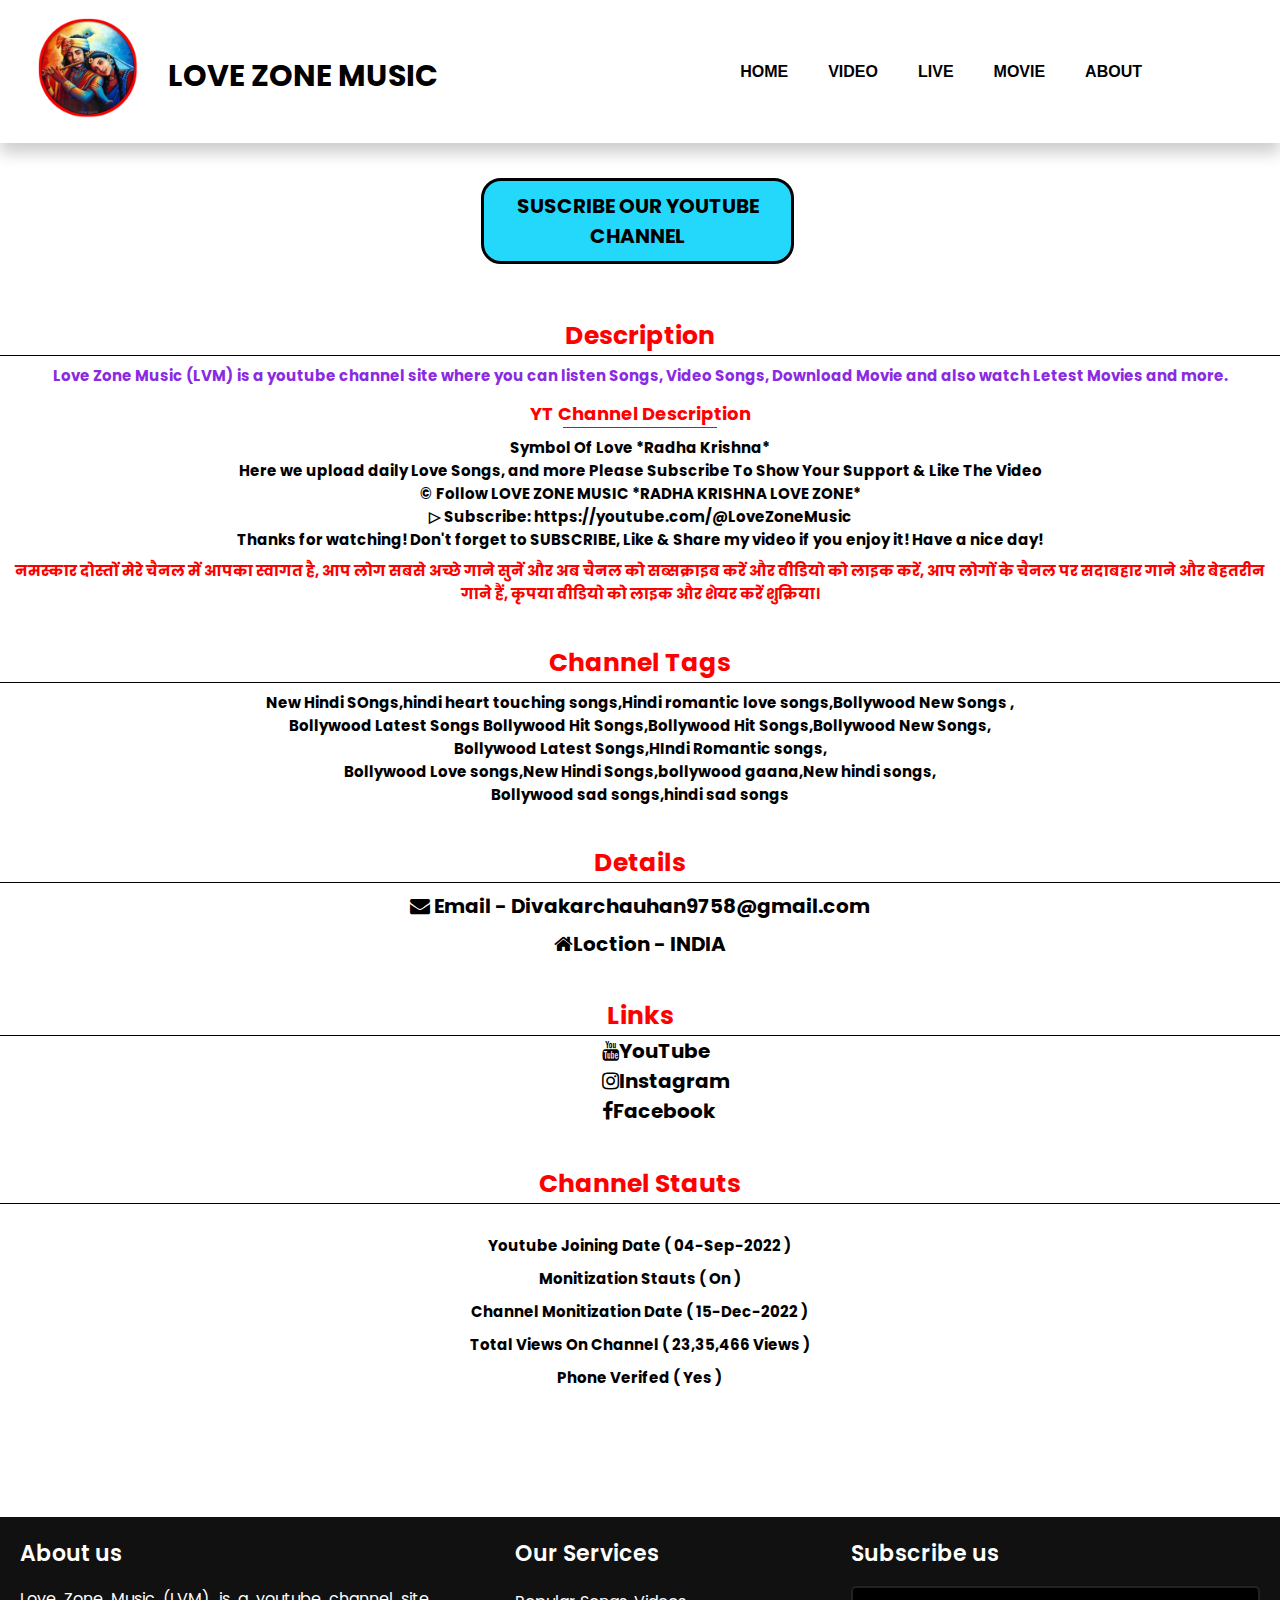
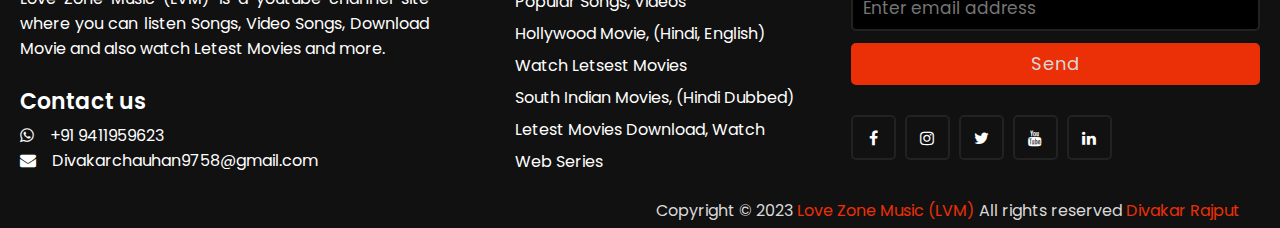
<file: about.html>
<!DOCTYPE html>
<html>
<head>
  <link rel="stylesheet" href="https://cdnjs.cloudflare.com/ajax/libs/font-awesome/4.7.0/css/font-awesome.min.css">
 <link rel="icon" type="image" href="logo.png">
  <meta charset="UTF-8">
    <title> Love Zone Music-About</title>
    <link rel="stylesheet" href="css\about.css">
     <meta name="viewport" content="width=device-width, initial-scale=1.0">
 </head>
<body>
   
<header>
            <div class="logo">
          <a href="index.html" ><img src="logo.png" alt="LOVE ZONE"/></a> <h1><a href="index.html" style="color:black;">LOVE ZONE MUSIC</a></h1>

          </div>
            
            
            <nav>
         <ul>

           <li><a href="index.html">HOME</a></li>
           <li><a href="video.html">VIDEO</a></li>
           <li><a href="live.html">LIVE</a></li>
           <li><a href="movie.html">MOVIE</a></li>
           <li><a href="about.html">ABOUT</a></li>
          </ul>
             </nav>
            
        </header>

      <div class="box1" style="padding:15px;padding-left:10px">
        <div class="right1">

         <a href="https://www.youtube.com/@LoveZoneMusic?sub_confirmation=1">SUSCRIBE OUR YOUTUBE CHANNEL</a>
      </div>
    </div>

    <h1 style="text-align:center;color: red; margin-top: 3%; font-size: 25px;">Description</h1>

<hr size="1" width="100%" color="black">
<h2 style="font-size:15px; margin-top: 8px; text-align: center; color:blueviolet;">Love Zone Music (LVM) is a youtube channel site where you can listen Songs, Video Songs, Download Movie and also watch Letest Movies and more.</h2>
    <h1 style="text-align:center;color: red; margin-top: 1%; font-size: 18px;"> YT Channel Description</h1>
<hr size="1" width="12%" color="red" style=" margin-left: 44%;">
   <h2 style="font-size:15px; margin-top: 8px; text-align: center; color:black;">Symbol Of Love *Radha Krishna* <br> Here we upload daily Love Songs, and more Please Subscribe To Show Your Support & Like The Video <br> © Follow LOVE ZONE MUSIC *RADHA KRISHNA LOVE ZONE* <br> ▷ Subscribe: https://youtube.com/@LoveZoneMusic <br>Thanks for watching! Don't forget to SUBSCRIBE, Like & Share my video if you enjoy it! Have a nice day!  </h2>

   <h2 style="font-size:15px; margin-top: 8px; text-align: center; color:red;">नमस्कार दोस्तों मेरे चैनल में आपका स्वागत है, आप लोग सबसे अच्छे गाने सुनें और अब चैनल को सब्सक्राइब करें और वीडियो को लाइक करें, आप लोगों के चैनल पर सदाबहार गाने और बेहतरीन गाने हैं, कृपया वीडियो को लाइक और शेयर करें शुक्रिया।</h2>

   <h1 style="text-align:center;color: red; margin-top: 3%; font-size: 25px;">Channel Tags</h1>
<hr size="1" width="100%" color="black">
<h2 style="font-size:15px; margin-top: 8px; text-align: center; color:black;">New Hindi SOngs,hindi heart touching songs,Hindi romantic love songs,Bollywood New Songs , <br>Bollywood Latest Songs Bollywood Hit Songs,Bollywood Hit Songs,Bollywood New Songs, <br>Bollywood Latest Songs,HIndi Romantic songs, <br>Bollywood Love songs,New Hindi Songs,bollywood gaana,New hindi songs, <br>Bollywood sad songs,hindi sad songs</h2>
<h1 style="text-align:center;color: red; margin-top: 3%; font-size: 25px;">Details</h1>
<hr size="1" width="100%" color="black">
<h2 style="font-size:20px; margin-top: 8px; text-align: center; color:black;"><i class="fa fa-envelope"></i>  Email - Divakarchauhan9758@gmail.com</h2>
<h2 style="font-size:20px; margin-top: 8px; text-align: center; color:black;"><i class="fa fa-home"></i>Loction - INDIA</h2>

<h1 style="text-align:center;color: red; margin-top: 3%; font-size: 25px;">Links</h1>
<hr size="1" width="100%" color="black">

<a href="https://www.youtube.com/@LoveZoneMusic?sub_confirmation=1" style="font-size:20px; font-weight: bold; margin-left:47%; color: black;"> <i class="fa fa-youtube"></i>YouTube</a>
<a href="https://www.instagram.com/@shiv.ansh__thakur" style="font-size:20px;color: black; font-weight: bold; margin-left:47%;"> <i class="fa fa-instagram"></i>Instagram</a>
<a href="#" style="font-size:20px; font-weight: bold; color: black; margin-left:47%;"> <i class="fa fa-facebook-f"></i>Facebook</a>
<h1 style="text-align:center;color: red; margin-top: 3%; font-size: 25px;">Channel Stauts</h1>
<hr size="1" width="100%" color="black">
<h5 style="text-align: center; margin-top: 30px; font-size: 15px; ">Youtube Joining Date ( 04-Sep-2022 )</h5>
<h5 style="text-align: center; margin-top: 10px; font-size: 15px; ">Monitization Stauts ( On )</h5>
<h5 style="text-align: center; margin-top: 10px; font-size: 15px; ">Channel Monitization Date ( 15-Dec-2022 )</h5>
<h5 style="text-align: center; margin-top: 10px; font-size: 15px; ">Total Views On Channel ( 23,35,466 Views )</h5>
<h5 style="text-align: center; margin-top: 10px; font-size: 15px; ">Phone Verifed ( Yes )</h5>
                                                          
<footer>
   <div class="content">
     <div class="left box">
       <div class="upper">
         <div class="topic">About us</div>
         <p>Love Zone Music (LVM) is a youtube channel site where you can listen Songs,
         Video Songs, Download Movie and also watch Letest Movies and more.</p>
       </div>
       <div class="lower">
         <div class="topic">Contact us</div>
         <div class="phone">
           <a href="#"><i class="fa fa-whatsapp"></i>+91 9411959623</a>
         </div>
         <div class="email">
           <a href="#"><i class="fa fa-envelope"></i>Divakarchauhan9758@gmail.com</a>
         </div>
       </div>
     </div>
     <div class="middle box">
       <div class="topic">Our Services</div>
       <div><a href="#">Popular Songs, Videos</a></div>
       <div><a href="#">Hollywood Movie, (Hindi, English)</a></div>
       <div><a href="#">Watch Letsest Movies</a></div>
       <div><a href="#">South Indian Movies, (Hindi Dubbed)</a></div>
       <div><a href="#">Letest Movies Download, Watch</a></div>
       <div><a href="#">Web Series</a></div>
     </div>
     <div class="right box">
       <div class="topic">Subscribe us</div>
       <form action="#">
         <input type="text" placeholder="Enter email address">
         <input type="submit" name="" value="Send">
         <div class="media-icons">
           <a href="#"><i class="fa fa-facebook-f"></i></a>
           <a href="#"><i class="fa fa-instagram"></i></a>
           <a href="#"><i class="fa fa-twitter"></i></a>
           <a href="#"><i class="fa fa-youtube"></i></a>
           <a href="#"><i class="fa fa-linkedin"></i></a>
         </div>
       </form>
     </div>
   </div>
   <div class="bottom">
     <p>Copyright &#169; 2023 <a href="#">Love Zone Music (LVM)</a> All rights reserved <a href="#">Divakar Rajput</a></p>
   </div>
 </footer>


</body>
</html>
</file>
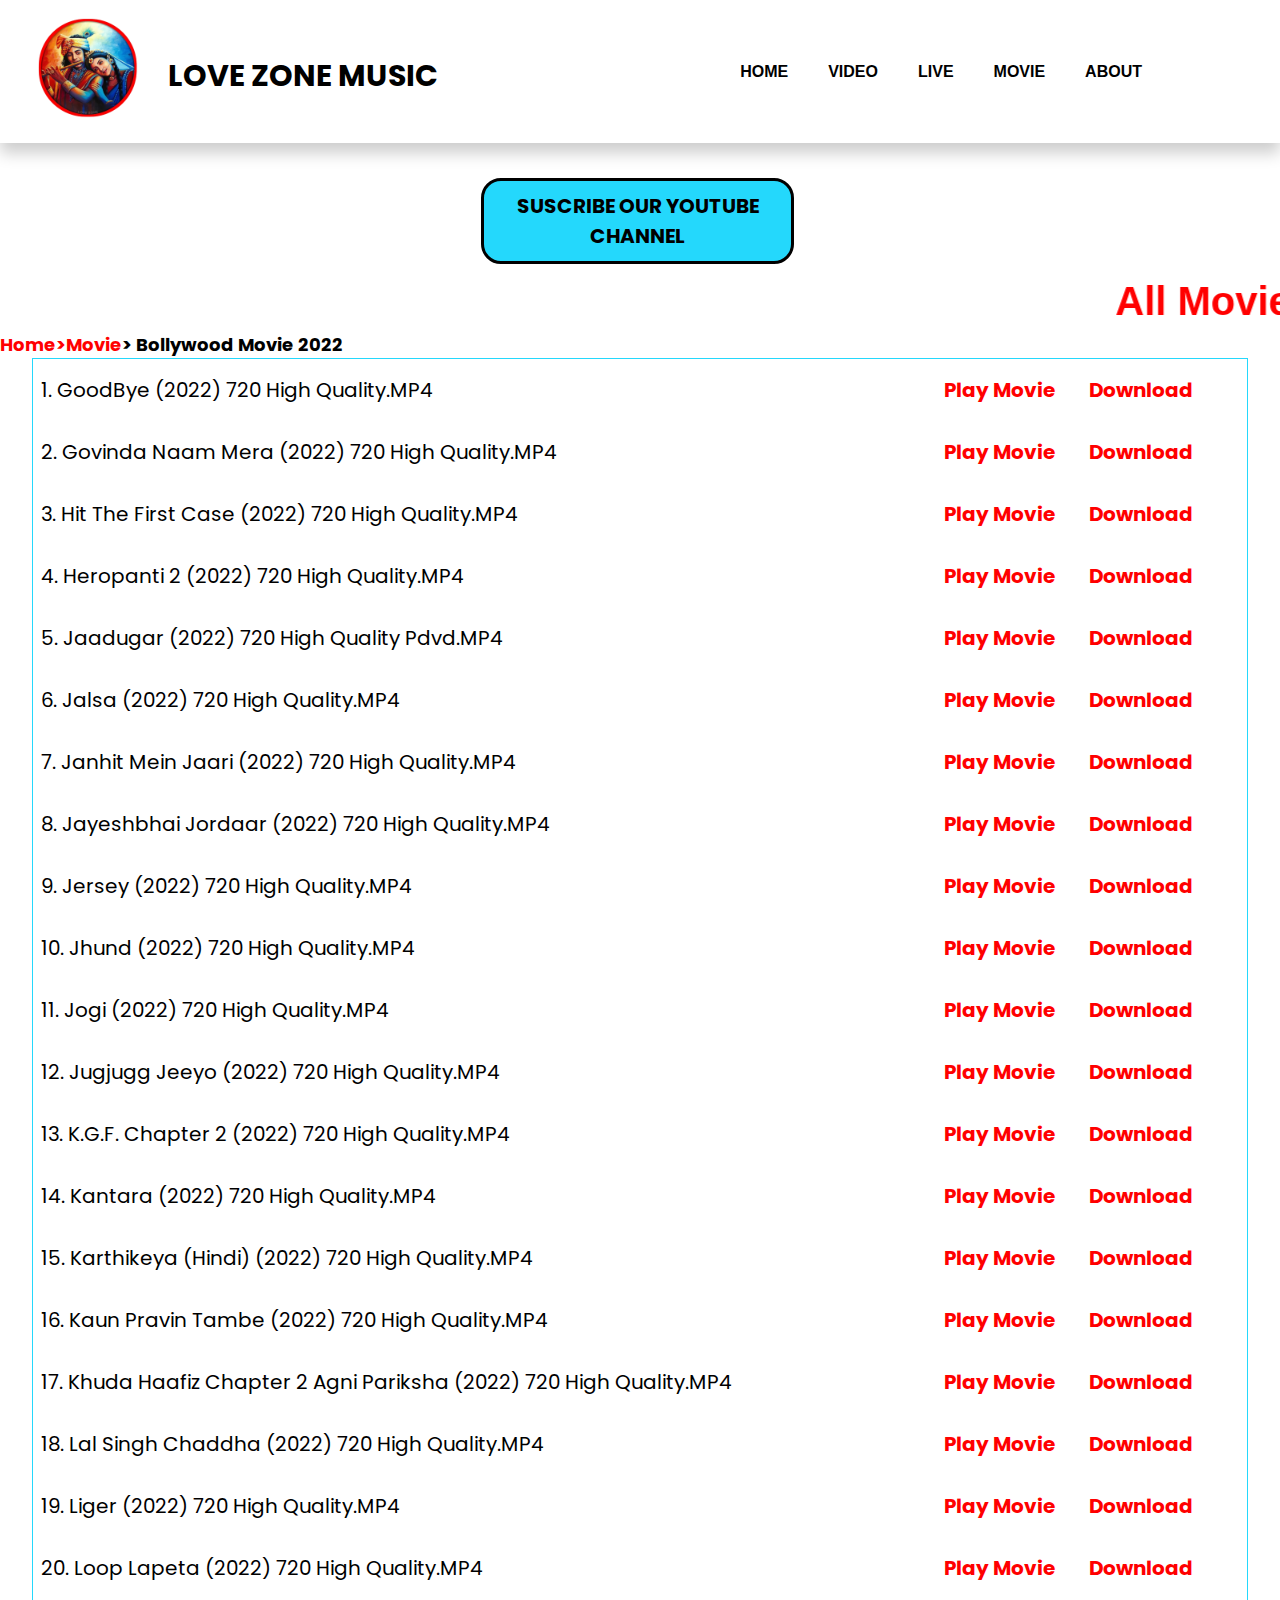
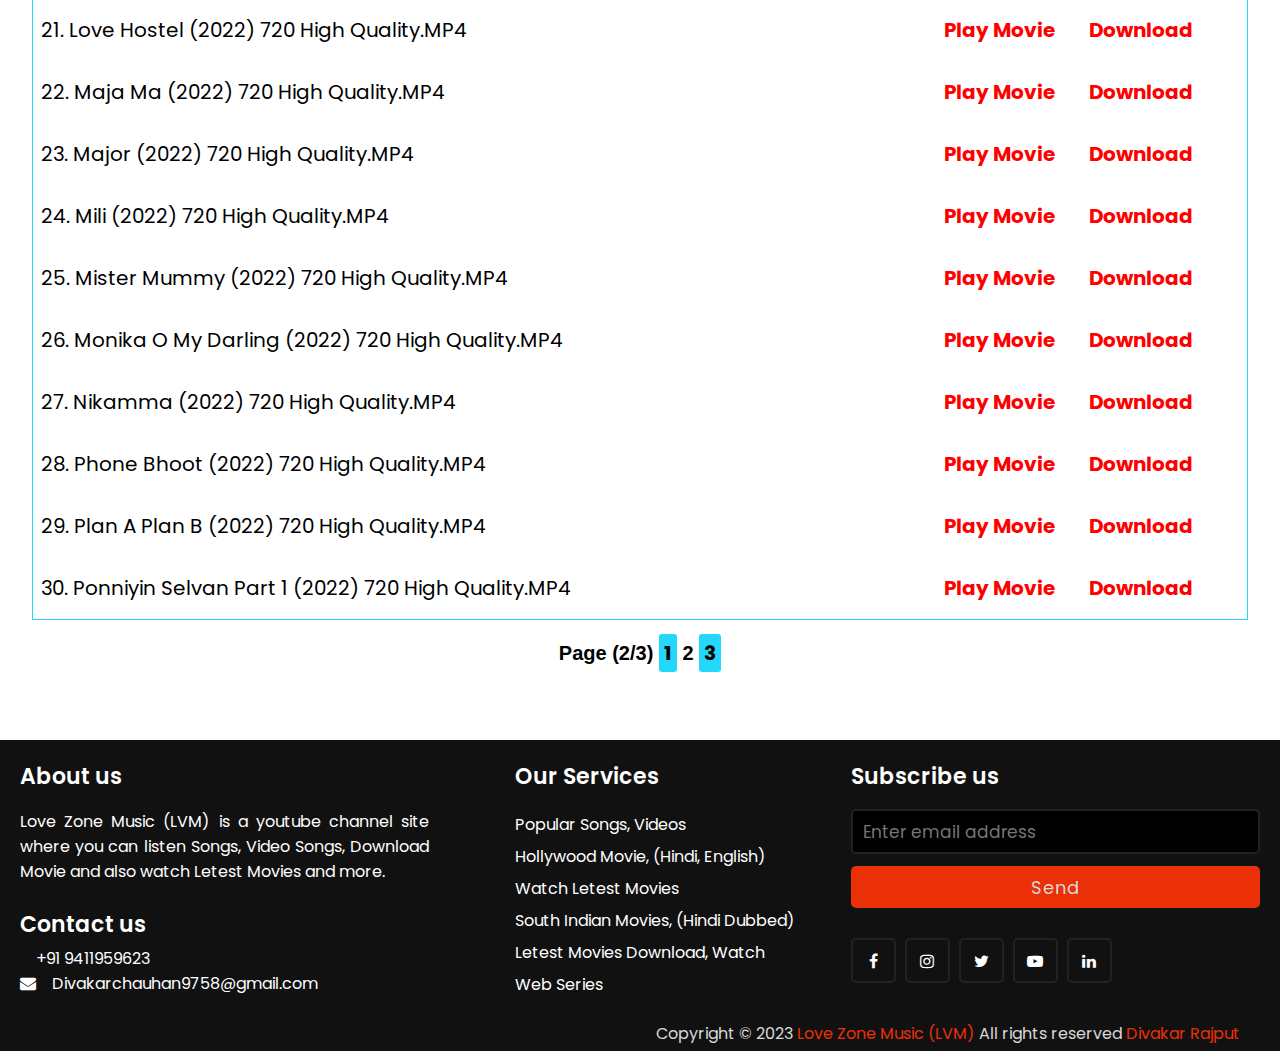
<file: Bollywood Movies 2022 page 2.html>
<!DOCTYPE html>
<html lang="en">
<head>
  <meta charset="utf-8">
  <meta http-equiv="X-ua-compatible"content="ie=edge">
  <meta name="viewport"content="width=device-width, initial-scale=1.0">
    <link rel="stylesheet" href="https://cdnjs.cloudflare.com/ajax/libs/font-awesome/4.7.0/css/font-awesome.min.css">
 <link rel="icon" type="image" href="logo.png">
    <title> Bollywood Movies 2022</title>
    <link rel="stylesheet" href="css\Bollywood Movies 2022.css">
     <meta name="viewport" content="width=device-width, initial-scale=1.0">
 </head>
<body>
   
<header>
            <div class="logo">
          <a href="index.html" ><img src="logo.png" alt="LOVE ZONE"/></a> <h1><a href="index.html" style="color:black;">LOVE ZONE MUSIC</a></h1>


          </div>
            
            
            <nav>
         <ul>

           <li><a href="index.html">HOME</a></li>
           <li><a href="video.html">VIDEO</a></li>
           <li><a href="live.html">LIVE</a></li>
           <li><a href="movie.html">MOVIE</a></li>
           <li><a href="about.html">ABOUT</a></li>
          </ul>
             </nav>
            
        </header>

      <div class="box1" style="padding:15px;padding-left:10px">
        <div class="right1">

         <a href="https://www.youtube.com/@LoveZoneMusic?sub_confirmation=1">SUSCRIBE OUR YOUTUBE CHANNEL</a>
      </div>
    </div>

    <marquee behavior="scroll" direction="left" scrollamount="20" style="color:red;font-size:40px;font-weight: bold;font-family: sans-serif;">  All Movies Download Here | High Quality Movies</marquee>
<table1>
  <tr>
    <th style="font-size:20px;text-align: left;"><a href="index.html" style="color:red;"> Home</a><h4 style="display: inline-block;color: black;"><a href="movie.html" style="color:red;">>Movie</a>> Bollywood Movie 2022</h4>
      
     </th>
  </tr>
</table1>

<!----movie list--->

<table>
   
  
    <tr style="font-size:20px;">
          <td>1. GoodBye (2022) 720 High Quality.MP4</td>
      <th style="margin-left: 20px;"> <a href ="http://likefilm.in/load/Full_Mobile_Movies/Bollywood%20Movies%202022/Goodbye%20(2022)%20720p%20High%20Quality%20Dvdrip/Goodbye%20(2022)%20720p%20High%20Quality%20Dvdrip.mp4"> 
         <button class="btn">Play Movie</button></a>
         <a href="http://m.likefilm.in/load/Full_Mobile_Movies/Bollywood%20Movies%202022/Goodbye%20(2022)%20720p%20High%20Quality%20Dvdrip/Goodbye%20(2022)%20720p%20High%20Quality%20Dvdrip.mp4" download="">
         <button class="btn">Download</button></a>
      </th>
   </tr>

    <tr style="font-size:20px;">
          <td>2. Govinda Naam Mera (2022) 720 High Quality.MP4</td>
      <th style="margin-left: 20px;"> <a href ="http://likefilm.in/load/Full_Mobile_Movies/Bollywood%20Movies%202022/Govinda%20Naam%20Mera%20(2022)%20720p%20High%20Quality%20Dvdrip/Govinda%20Naam%20Mera%20(2022)%20720p%20High%20Quality%20Dvdrip.mp4"> 
         <button class="btn">Play Movie</button></a>
         <a href="http://m.likefilm.in/load/Full_Mobile_Movies/Bollywood%20Movies%202022/Govinda%20Naam%20Mera%20(2022)%20720p%20High%20Quality%20Dvdrip/Govinda%20Naam%20Mera%20(2022)%20720p%20High%20Quality%20Dvdrip.mp4" download="">
         <button class="btn">Download</button></a>
      </th>
   </tr>

    <tr style="font-size:20px;">
          <td>3. Hit The First Case (2022) 720 High Quality.MP4</td>
      <th style="margin-left: 20px;"> <a href ="http://likefilm.in/load/Full_Mobile_Movies/Bollywood%20Movies%202022/HIt%20The%20First%20Case%20(2022)%20720p%20High%20Quality%20Dvdrip/HIt%20The%20First%20Case%20(2022)%20720p%20High%20Quality%20Dvdrip.mp4"> 
         <button class="btn">Play Movie</button></a>
         <a href="http://m.likefilm.in/load/Full_Mobile_Movies/Bollywood%20Movies%202022/HIt%20The%20First%20Case%20(2022)%20720p%20High%20Quality%20Dvdrip/HIt%20The%20First%20Case%20(2022)%20720p%20High%20Quality%20Dvdrip.mp4" download="">
         <button class="btn">Download</button></a>
      </th>
   </tr>

    <tr style="font-size:20px;">
          <td>4. Heropanti 2 (2022) 720 High Quality.MP4</td>
      <th style="margin-left: 20px;"> <a href ="http://likefilm.in/load/Full_Mobile_Movies/Bollywood%20Movies%202022/Heropanti%202%20(2022)%20720p%20High%20Quality%20Dvdrip/Heropanti%202%20(2022)%20720p%20High%20Quality%20Dvdrip.mp4"> 
         <button class="btn">Play Movie</button></a>
         <a href="http://m.likefilm.in/load/Full_Mobile_Movies/Bollywood%20Movies%202022/Heropanti%202%20(2022)%20720p%20High%20Quality%20Dvdrip/Heropanti%202%20(2022)%20720p%20High%20Quality%20Dvdrip.mp4" download="">
         <button class="btn">Download</button></a>
      </th>
   </tr>

    <tr style="font-size:20px;">
          <td>5. Jaadugar (2022) 720 High Quality Pdvd.MP4</td>
      <th style="margin-left: 20px;"> <a href ="http://likefilm.in/load/Full_Mobile_Movies/Bollywood%20Movies%202022/Jaadugar%20(2022)%20720p%20High%20Quality%20Dvdrip/Jaadugar%20(2022)%20720p%20High%20Quality%20Dvdrip.mp4"> 
         <button class="btn">Play Movie</button></a>
         <a href="http://m.likefilm.in/load/Full_Mobile_Movies/Bollywood%20Movies%202022/Jaadugar%20(2022)%20720p%20High%20Quality%20Dvdrip/Jaadugar%20(2022)%20720p%20High%20Quality%20Dvdrip.mp4" download="">
         <button class="btn">Download</button></a>
      </th>
   </tr>

    <tr style="font-size:20px;">
          <td>6. Jalsa (2022) 720 High Quality.MP4</td>
      <th style="margin-left: 20px;"> <a href ="http://likefilm.in/load/Full_Mobile_Movies/Bollywood%20Movies%202022/Jalsa%20(2022)%20720p%20High%20Quality%20Dvdrip/Jalsa%20(2022)%20720p%20High%20Quality%20Dvdrip.mp4"> 
         <button class="btn">Play Movie</button></a>
         <a href="http://m.likefilm.in/load/Full_Mobile_Movies/Bollywood%20Movies%202022/Jalsa%20(2022)%20720p%20High%20Quality%20Dvdrip/Jalsa%20(2022)%20720p%20High%20Quality%20Dvdrip.mp4" download="">
         <button class="btn">Download</button></a>
      </th>
   </tr>

    <tr style="font-size:20px;">
          <td>7. Janhit Mein Jaari (2022) 720 High Quality.MP4</td>
      <th style="margin-left: 20px;"> <a href ="http://likefilm.in/load/Full_Mobile_Movies/Bollywood%20Movies%202022/Janhit%20Mein%20Jaari%20(2022)%20720p%20High%20Quality%20Dvdrip/Janhit%20Mein%20Jaari%20(2022)%20720p%20Dvdrip.mp4"> 
         <button class="btn">Play Movie</button></a>
         <a href="http://m.likefilm.in/load/Full_Mobile_Movies/Bollywood%20Movies%202022/Janhit%20Mein%20Jaari%20(2022)%20720p%20High%20Quality%20Dvdrip/Janhit%20Mein%20Jaari%20(2022)%20720p%20Dvdrip.mp4" download="">
         <button class="btn">Download</button></a>
      </th>
   </tr>

    <tr style="font-size:20px;">
          <td>8. Jayeshbhai Jordaar (2022) 720 High Quality.MP4</td>
      <th style="margin-left: 20px;"> <a href ="http://likefilm.in/load/Full_Mobile_Movies/Bollywood%20Movies%202022/Jayeshbhai%20Jordaar%20(2022)%20High%20Quality%20Dvdrip/Jayeshbhai%20Jordaar%20(2022)%20High%20Quality%20Dvdrip.mp4"> 
         <button class="btn">Play Movie</button></a>
         <a href="http://m.likefilm.in/load/Full_Mobile_Movies/Bollywood%20Movies%202022/Jayeshbhai%20Jordaar%20(2022)%20High%20Quality%20Dvdrip/Jayeshbhai%20Jordaar%20(2022)%20High%20Quality%20Dvdrip.mp4" download="">
         <button class="btn">Download</button></a>
      </th>
   </tr>

    <tr style="font-size:20px;">
          <td>9. Jersey (2022) 720 High Quality.MP4</td>
      <th style="margin-left: 20px;"> <a href ="http://likefilm.in/load/Full_Mobile_Movies/Bollywood%20Movies%202022/Jersey%20(2022)%20720p%20High%20Quality%20Dvdrip/Jersey%20(2022)%20720p%20High%20Quality%20Dvdrip.mp4"> 
         <button class="btn">Play Movie</button></a>
         <a href="http://m.likefilm.in/load/Full_Mobile_Movies/Bollywood%20Movies%202022/Jersey%20(2022)%20720p%20High%20Quality%20Dvdrip/Jersey%20(2022)%20720p%20High%20Quality%20Dvdrip.mp4" download="">
         <button class="btn">Download</button></a>
      </th>
   </tr>

    <tr style="font-size:20px;">
          <td>10. Jhund (2022) 720 High Quality.MP4</td>
      <th style="margin-left: 20px;"> <a href ="http://likefilm.in/load/Full_Mobile_Movies/Bollywood%20Movies%202022/Jhund%20(2022)%20720p%20High%20Quality%20Dvdrip/Jhund%20(2022)%20720p%20High%20Quality%20Dvdrip.mp4"> 
         <button class="btn">Play Movie</button></a>
         <a href="http://m.likefilm.in/load/Full_Mobile_Movies/Bollywood%20Movies%202022/Jhund%20(2022)%20720p%20High%20Quality%20Dvdrip/Jhund%20(2022)%20720p%20High%20Quality%20Dvdrip.mp4" download="">
         <button class="btn">Download</button></a>
      </th>
   </tr>

    <tr style="font-size:20px;">
          <td>11. Jogi (2022) 720 High Quality.MP4</td>
      <th style="margin-left: 20px;"> <a href ="http://likefilm.in/load/Full_Mobile_Movies/Bollywood%20Movies%202022/Jogi%20(2022)%201080p%20High%20Quality%20Dvdrip/Jogi%20(2022)%201080p%20High%20Quality%20Dvdrip.mp4"> 
         <button class="btn">Play Movie</button></a>
         <a href="http://m.likefilm.in/load/Full_Mobile_Movies/Bollywood%20Movies%202022/Jogi%20(2022)%201080p%20High%20Quality%20Dvdrip/Jogi%20(2022)%201080p%20High%20Quality%20Dvdrip.mp4" download="">
         <button class="btn">Download</button></a>
      </th>
   </tr>

    <tr style="font-size:20px;">
          <td>12. Jugjugg Jeeyo (2022) 720 High Quality.MP4</td>
      <th style="margin-left: 20px;"> <a href ="http://likefilm.in/load/Full_Mobile_Movies/Bollywood%20Movies%202022/Jugjugg%20Jeeyo%20(2022)%20720p%20High%20Quality%20Dvdrip/Jugjugg%20Jeeyo%20(2022)%20720p%20Dvdrip.mp4"> 
         <button class="btn">Play Movie</button></a>
         <a href="http://m.likefilm.in/load/Full_Mobile_Movies/Bollywood%20Movies%202022/Jugjugg%20Jeeyo%20(2022)%20720p%20High%20Quality%20Dvdrip/Jugjugg%20Jeeyo%20(2022)%20720p%20Dvdrip.mp4" download="">
         <button class="btn">Download</button></a>
      </th>
   </tr>

    <tr style="font-size:20px;">
          <td>13. K.G.F. Chapter 2  (2022) 720 High Quality.MP4</td>
      <th style="margin-left: 20px;"> <a href ="http://likefilm.in/load/Full_Mobile_Movies/Bollywood%20Movies%202022/K.G.F%20Chapter%202%20(2022)%20720p%20Hindi%20High%20Quality%20Dvdrip/K.G.F%20Chapter%202%20(2022)%20720p%20Hindi%20High%20Quality%20Dvdrip.mp4"> 
         <button class="btn">Play Movie</button></a>
         <a href="http://likefilm.in/load/Full_Mobile_Movies/Bollywood%20Movies%202022/K.G.F%20Chapter%202%20(2022)%20720p%20Hindi%20High%20Quality%20Dvdrip/K.G.F%20Chapter%202%20(2022)%20720p%20Hindi%20High%20Quality%20Dvdrip.mp4" download="">
         <button class="btn">Download</button></a>
      </th>
   </tr>

   <tr style="font-size:20px;">
          <td>14. Kantara (2022) 720 High Quality.MP4</td>
      <th style="margin-left: 20px;"> <a href ="http://likefilm.in/load/Full_Mobile_Movies/Bollywood%20Movies%202022/Kantara%20(2022)%20720p%20High%20Quality%20Dvdrip/Kantara%20(2022)%20720p%20High%20Quality%20Dvdrip.mp4"> 
         <button class="btn">Play Movie</button></a>
         <a href="http://m.likefilm.in/load/Full_Mobile_Movies/Bollywood%20Movies%202022/Kantara%20(2022)%20720p%20High%20Quality%20Dvdrip/Kantara%20(2022)%20720p%20High%20Quality%20Dvdrip.mp4" download="">
         <button class="btn">Download</button></a>
      </th>
   </tr>

   <tr style="font-size:20px;">
          <td>15. Karthikeya (Hindi) (2022) 720 High Quality.MP4</td>
      <th style="margin-left: 20px;"> <a href ="http://likefilm.in/load/Full_Mobile_Movies/Bollywood%20Movies%202022/Karthikeya%20(Hindi)%202022%20720p%20High%20Quality%20Dvdrip/Karthikeya%20(Hindi)%202022%20720p%20High%20Quality%20Dvdrip.mp4"> 
         <button class="btn">Play Movie</button></a>
         <a href="http://m.likefilm.in/load/Full_Mobile_Movies/Bollywood%20Movies%202022/Karthikeya%20(Hindi)%202022%20720p%20High%20Quality%20Dvdrip/Karthikeya%20(Hindi)%202022%20720p%20High%20Quality%20Dvdrip.mp4" download="">
         <button class="btn">Download</button></a>
      </th>
   </tr>

   <tr style="font-size:20px;">
          <td>16. Kaun Pravin Tambe (2022) 720 High Quality.MP4</td>
      <th style="margin-left: 20px;"> <a href ="http://likefilm.in/load/Full_Mobile_Movies/Bollywood%20Movies%202022/Kaun%20Pravin%20Tambe%20(2022)%20%20720p%20High%20Quality%20Dvdrip/Kaun%20Pravin%20Tambe%20(2022)%20%20720p%20High%20Quality%20Dvdrip.mp4"> 
         <button class="btn">Play Movie</button></a>
         <a href="http://m.likefilm.in/load/Full_Mobile_Movies/Bollywood%20Movies%202022/Kaun%20Pravin%20Tambe%20(2022)%20%20720p%20High%20Quality%20Dvdrip/Kaun%20Pravin%20Tambe%20(2022)%20%20720p%20High%20Quality%20Dvdrip.mp4" download="">
         <button class="btn">Download</button></a>
      </th>
   </tr>

   <tr style="font-size:20px;">
          <td>17. Khuda Haafiz Chapter 2 Agni Pariksha (2022) 720 High Quality.MP4</td>
      <th style="margin-left: 20px;"> <a href ="http://likefilm.in/load/Full_Mobile_Movies/Bollywood%20Movies%202022/Khuda%20Haafiz%20Chapter%202%20Agni%20Pariksha%20(2022)%20720p%20High%20Quality%20Dvdrip/Khuda%20Haafiz%20Chapter%202%20Agni%20Pariksha%20(2022)%20720p%20Dvdrip.mp4"> 
         <button class="btn">Play Movie</button></a>
         <a href="http://m.likefilm.in/load/Full_Mobile_Movies/Bollywood%20Movies%202022/Khuda%20Haafiz%20Chapter%202%20Agni%20Pariksha%20(2022)%20720p%20High%20Quality%20Dvdrip/Khuda%20Haafiz%20Chapter%202%20Agni%20Pariksha%20(2022)%20720p%20Dvdrip.mp4" download="">
         <button class="btn">Download</button></a>
      </th>
   </tr>

    <tr style="font-size:20px;">
          <td>18. Lal Singh Chaddha (2022) 720 High Quality.MP4</td>
      <th style="margin-left: 20px;"> <a href ="http://likefilm.in/load/Full_Mobile_Movies/Bollywood%20Movies%202022/Laal%20Singh%20Chaddha%20(2022)%20720p%20High%20Quality%20Dvdrip/Laal%20Singh%20Chaddha%20(2022)%20720p%20High%20Quality%20Dvdrip.mp4"> 
         <button class="btn">Play Movie</button></a>
         <a href="http://m.likefilm.in/load/Full_Mobile_Movies/Bollywood%20Movies%202022/Laal%20Singh%20Chaddha%20(2022)%20720p%20High%20Quality%20Dvdrip/Laal%20Singh%20Chaddha%20(2022)%20720p%20High%20Quality%20Dvdrip.mp4" download="">
         <button class="btn">Download</button></a>
      </th>
   </tr>

   <tr style="font-size:20px;">
          <td>19. Liger (2022) 720 High Quality.MP4</td>
      <th style="margin-left: 20px;"> <a href ="http://likefilm.in/load/Full_Mobile_Movies/Bollywood%20Movies%202022/Liger%20(2022)%20720p%20High%20Quality%20Dvdrip/Liger%20(2022)%20720p%20High%20Quality%20Dvdrip.mp4"> 
         <button class="btn">Play Movie</button></a>
         <a href="http://m.likefilm.in/load/Full_Mobile_Movies/Bollywood%20Movies%202022/Liger%20(2022)%20720p%20High%20Quality%20Dvdrip/Liger%20(2022)%20720p%20High%20Quality%20Dvdrip.mp4" download="">
         <button class="btn">Download</button></a>
      </th>
   </tr>

   <tr style="font-size:20px;">
          <td>20. Loop Lapeta (2022) 720 High Quality.MP4</td>
      <th style="margin-left: 20px;"> <a href ="http://likefilm.in/load/Full_Mobile_Movies/Bollywood%20Movies%202022/Looop%20Lapeta%20(2022)%20720p%20High%20Quality%20Dvdrip/Looop%20Lapeta%20(2022)%20720p%20High%20Quality%20Dvdrip.mp4"> 
         <button class="btn">Play Movie</button></a>
         <a href="http://m.likefilm.in/load/Full_Mobile_Movies/Bollywood%20Movies%202022/Looop%20Lapeta%20(2022)%20720p%20High%20Quality%20Dvdrip/Looop%20Lapeta%20(2022)%20720p%20High%20Quality%20Dvdrip.mp4" download="">
         <button class="btn">Download</button></a>
      </th>
   </tr>

    <tr style="font-size:20px;">
          <td>21. Love Hostel (2022) 720 High Quality.MP4</td>
      <th style="margin-left: 20px;"> <a href ="http://likefilm.in/load/Full_Mobile_Movies/Bollywood%20Movies%202022/Love%20Hostel%20(2022)%20720p%20High%20Quality%20Dvdrip/Love%20Hostel%20(2022)%20720p%20High%20Quality%20Dvdrip.mp4"> 
         <button class="btn">Play Movie</button></a>
         <a href="http://m.likefilm.in/load/Full_Mobile_Movies/Bollywood%20Movies%202022/Love%20Hostel%20(2022)%20720p%20High%20Quality%20Dvdrip/Love%20Hostel%20(2022)%20720p%20High%20Quality%20Dvdrip.mp4" download="">
         <button class="btn">Download</button></a>
      </th>
   </tr>

    <tr style="font-size:20px;">
          <td>22. Maja Ma (2022) 720 High Quality.MP4</td>
      <th style="margin-left: 20px;"> <a href ="http://likefilm.in/load/Full_Mobile_Movies/Bollywood%20Movies%202022/Maja%20Ma(2022)%20720p%20High%20Quality%20Dvdrip/Maja%20Ma(2022)%20720p%20High%20Quality%20Dvdrip.mp4"> 
         <button class="btn">Play Movie</button></a>
         <a href="http://m.likefilm.in/load/Full_Mobile_Movies/Bollywood%20Movies%202022/Maja%20Ma(2022)%20720p%20High%20Quality%20Dvdrip/Maja%20Ma(2022)%20720p%20High%20Quality%20Dvdrip.mp4" download="">
         <button class="btn">Download</button></a>
      </th>
   </tr>
 <tr style="font-size:20px;">
          <td>23. Major (2022) 720 High Quality.MP4</td>
      <th style="margin-left: 20px;"> <a href ="http://likefilm.in/load/Full_Mobile_Movies/Bollywood%20Movies%202022/Major%20(2022)%20720p%20High%20Quality%20Dvdrip/Major%20(2022)%20720p%20High%20Quality%20Dvdrip.mp4"> 
         <button class="btn">Play Movie</button></a>
         <a href="http://m.likefilm.in/load/Full_Mobile_Movies/Bollywood%20Movies%202022/Major%20(2022)%20720p%20High%20Quality%20Dvdrip/Major%20(2022)%20720p%20High%20Quality%20Dvdrip.mp4" download="">
         <button class="btn">Download</button></a>
      </th>
   </tr>

 <tr style="font-size:20px;">
          <td>24. Mili (2022) 720 High Quality.MP4</td>
      <th style="margin-left: 20px;"> <a href ="http://likefilm.in/load/Full_Mobile_Movies/Bollywood%20Movies%202022/Mili%20(2022)%20720p%20High%20Quality%20Dvdrip/Mili%20(2022)%20720p%20High%20Quality%20Dvdrip.mp4"> 
         <button class="btn">Play Movie</button></a>
         <a href="http://m.likefilm.in/load/Full_Mobile_Movies/Bollywood%20Movies%202022/Mili%20(2022)%20720p%20High%20Quality%20Dvdrip/Mili%20(2022)%20720p%20High%20Quality%20Dvdrip.mp4" download="">
         <button class="btn">Download</button></a>
      </th>
   </tr>
 <tr style="font-size:20px;">
          <td>25. Mister Mummy (2022) 720 High Quality.MP4</td>
      <th style="margin-left: 20px;"> <a href ="http://likefilm.in/load/Full_Mobile_Movies/Bollywood%20Movies%202022/Mister%20Mummy%20(2022)%20720p%20High%20Quality%20Dvdrip/Mister%20Mummy%20(2022)%20720p%20High%20Quality%20Dvdrip.mp4"> 
         <button class="btn">Play Movie</button></a>
         <a href="http://m.likefilm.in/load/Full_Mobile_Movies/Bollywood%20Movies%202022/Mister%20Mummy%20(2022)%20720p%20High%20Quality%20Dvdrip/Mister%20Mummy%20(2022)%20720p%20High%20Quality%20Dvdrip.mp4" download="">
         <button class="btn">Download</button></a>
      </th>
   </tr>

 <tr style="font-size:20px;">
          <td>26. Monika O My Darling (2022) 720 High Quality.MP4</td>
      <th style="margin-left: 20px;"> <a href ="http://likefilm.in/load/Full_Mobile_Movies/Bollywood%20Movies%202022/Monica%20O%20My%20Darling%20(2022)%20720p%20High%20Quality%20Dvdrip/Monica%20O%20My%20Darling%20(2022)%20720p%20High%20Quality%20Dvdrip.mp4"> 
         <button class="btn">Play Movie</button></a>
         <a href="http://m.likefilm.in/load/Full_Mobile_Movies/Bollywood%20Movies%202022/Monica%20O%20My%20Darling%20(2022)%20720p%20High%20Quality%20Dvdrip/Monica%20O%20My%20Darling%20(2022)%20720p%20High%20Quality%20Dvdrip.mp4" download="">
         <button class="btn">Download</button></a>
      </th>
   </tr>
    <tr style="font-size:20px;">
          <td>27. Nikamma (2022) 720 High Quality.MP4</td>
      <th style="margin-left: 20px;"> <a href ="http://likefilm.in/load/Full_Mobile_Movies/Bollywood%20Movies%202022/Nikamma%20(2022)%20720p%20High%20Quality%20Dvdrip/Nikamma%20(2022)%20720p%20High%20Quality%20Dvdrip.mp4"> 
         <button class="btn">Play Movie</button></a>
         <a href="http://m.likefilm.in/load/Full_Mobile_Movies/Bollywood%20Movies%202022/Nikamma%20(2022)%20720p%20High%20Quality%20Dvdrip/Nikamma%20(2022)%20720p%20High%20Quality%20Dvdrip.mp4" download="">
         <button class="btn">Download</button></a>
      </th>
   </tr>
    <tr style="font-size:20px;">
          <td>28. Phone Bhoot (2022) 720 High Quality.MP4</td>
      <th style="margin-left: 20px;"> <a href ="http://likefilm.in/load/Full_Mobile_Movies/Bollywood%20Movies%202022/Phone%20Bhoot%20(2022)%20720p%20High%20Quality%20Dvdrip/Phone%20Bhoot%20(2022)%20720p%20High%20Quality%20Dvdrip.mp4"> 
         <button class="btn">Play Movie</button></a>
         <a href="http://m.likefilm.in/load/Full_Mobile_Movies/Bollywood%20Movies%202022/Phone%20Bhoot%20(2022)%20720p%20High%20Quality%20Dvdrip/Phone%20Bhoot%20(2022)%20720p%20High%20Quality%20Dvdrip.mp4" download="">
         <button class="btn">Download</button></a>
      </th>
   </tr>
    <tr style="font-size:20px;">
          <td>29. Plan A Plan B (2022) 720 High Quality.MP4</td>
      <th style="margin-left: 20px;"> <a href ="http://likefilm.in/load/Full_Mobile_Movies/Bollywood%20Movies%202022/Plan%20A%20Plan%20B%20(2022)%20720p%20High%20Quality%20Dvdrip/Plan%20A%20Plan%20B%20(2022)%20720p%20High%20Quality%20Dvdrip.mp4"> 
         <button class="btn">Play Movie</button></a>
         <a href="http://m.likefilm.in/load/Full_Mobile_Movies/Bollywood%20Movies%202022/Plan%20A%20Plan%20B%20(2022)%20720p%20High%20Quality%20Dvdrip/Plan%20A%20Plan%20B%20(2022)%20720p%20High%20Quality%20Dvdrip.mp4" download="">
         <button class="btn">Download</button></a>
      </th>
   </tr>
    <tr style="font-size:20px;">
          <td>30. Ponniyin Selvan Part 1 (2022) 720 High Quality.MP4</td>
      <th style="margin-left: 20px;"> <a href ="http://likefilm.in/load/Full_Mobile_Movies/Bollywood%20Movies%202022/Ponniyin%20Selvan%20Part%201%20(2022)%20720p%20High%20Quality%20Dvdrip/Ponniyin%20Selvan%20Part%201%20(2022)%20720p%20High%20Quality%20Dvdrip.mp4"> 
         <button class="btn">Play Movie</button></a>
         <a href="http://m.likefilm.in/load/Full_Mobile_Movies/Bollywood%20Movies%202022/Ponniyin%20Selvan%20Part%201%20(2022)%20720p%20High%20Quality%20Dvdrip/Ponniyin%20Selvan%20Part%201%20(2022)%20720p%20High%20Quality%20Dvdrip.mp4" download="">
         <button class="btn">Download</button></a>
      </th>
   </tr>


</table>

<div class="pagination">
Page (2/3)
<a href="Bollywood Movies 2022.html">1</a>
2
<a href="Bollywood Movies 2022 page 3.html">3</a> 
 </div>


   

                                                          
<footer>
   <div class="content">
     <div class="left box">
       <div class="upper">
         <div class="topic">About us</div>
         <p>Love Zone Music (LVM) is a youtube channel site where you can listen Songs,
         Video Songs, Download Movie and also watch Letest Movies and more.</p>
       </div>
       <div class="lower">
         <div class="topic">Contact us</div>
         <div class="phone">
           <a href="#"><i class=" fa fa-phone-"></i>+91 9411959623</a>
         </div>
         <div class="email">
           <a href="https://mail.google.com/mail"><i class="fa fa-envelope"></i>Divakarchauhan9758@gmail.com</a>
         </div>
       </div>
     </div>
     <div class="middle box">
       <div class="topic">Our Services</div>
       <div><a href="video.html">Popular Songs, Videos</a></div>
       <div><a href="hollywood movies.html">Hollywood Movie, (Hindi, English)</a></div>
       <div><a href="Bollywood movies 2023.html">Watch Letest Movies</a></div>
       <div><a href="movie.html">South Indian Movies, (Hindi Dubbed)</a></div>
       <div><a href="Bollywood movies 2023.html">Letest Movies Download, Watch</a></div>
       <div><a href="web series.html">Web Series</a></div>
     </div>
     <div class="right box">
       <div class="topic">Subscribe us</div>
       <form action="mail.Divakarchauhan9758@gmail.com">
         <input type="text" placeholder="Enter email address">
         <input type="submit" name="" value="Send" >
         <div class="media-icons">
           <a href="https://www.facebook.com/dasarath.chauhan.750/"><i class="fa fa-facebook-f"></i></a>
           <a href="https://www.instagram.com/shiv.ansh__thakur/"><i class="fa fa-instagram"></i></a>
           <a href="#"><i class="fa fa-twitter"></i></a>
           <a href="https://www.youtube.com/@LoveZoneMusic"><i class="fa fa-youtube-play"></i></a>
           <a href="#"><i class="fa fa-linkedin"></i></a>
         </div>
       </form>
     </div>
   </div>
   <div class="bottom">
     <p>Copyright &#169; 2023 <a href="#">Love Zone Music (LVM)</a> All rights reserved <a href="#">Divakar Rajput</a></p>
   </div>
 </footer>


</body>
</html>
</file>
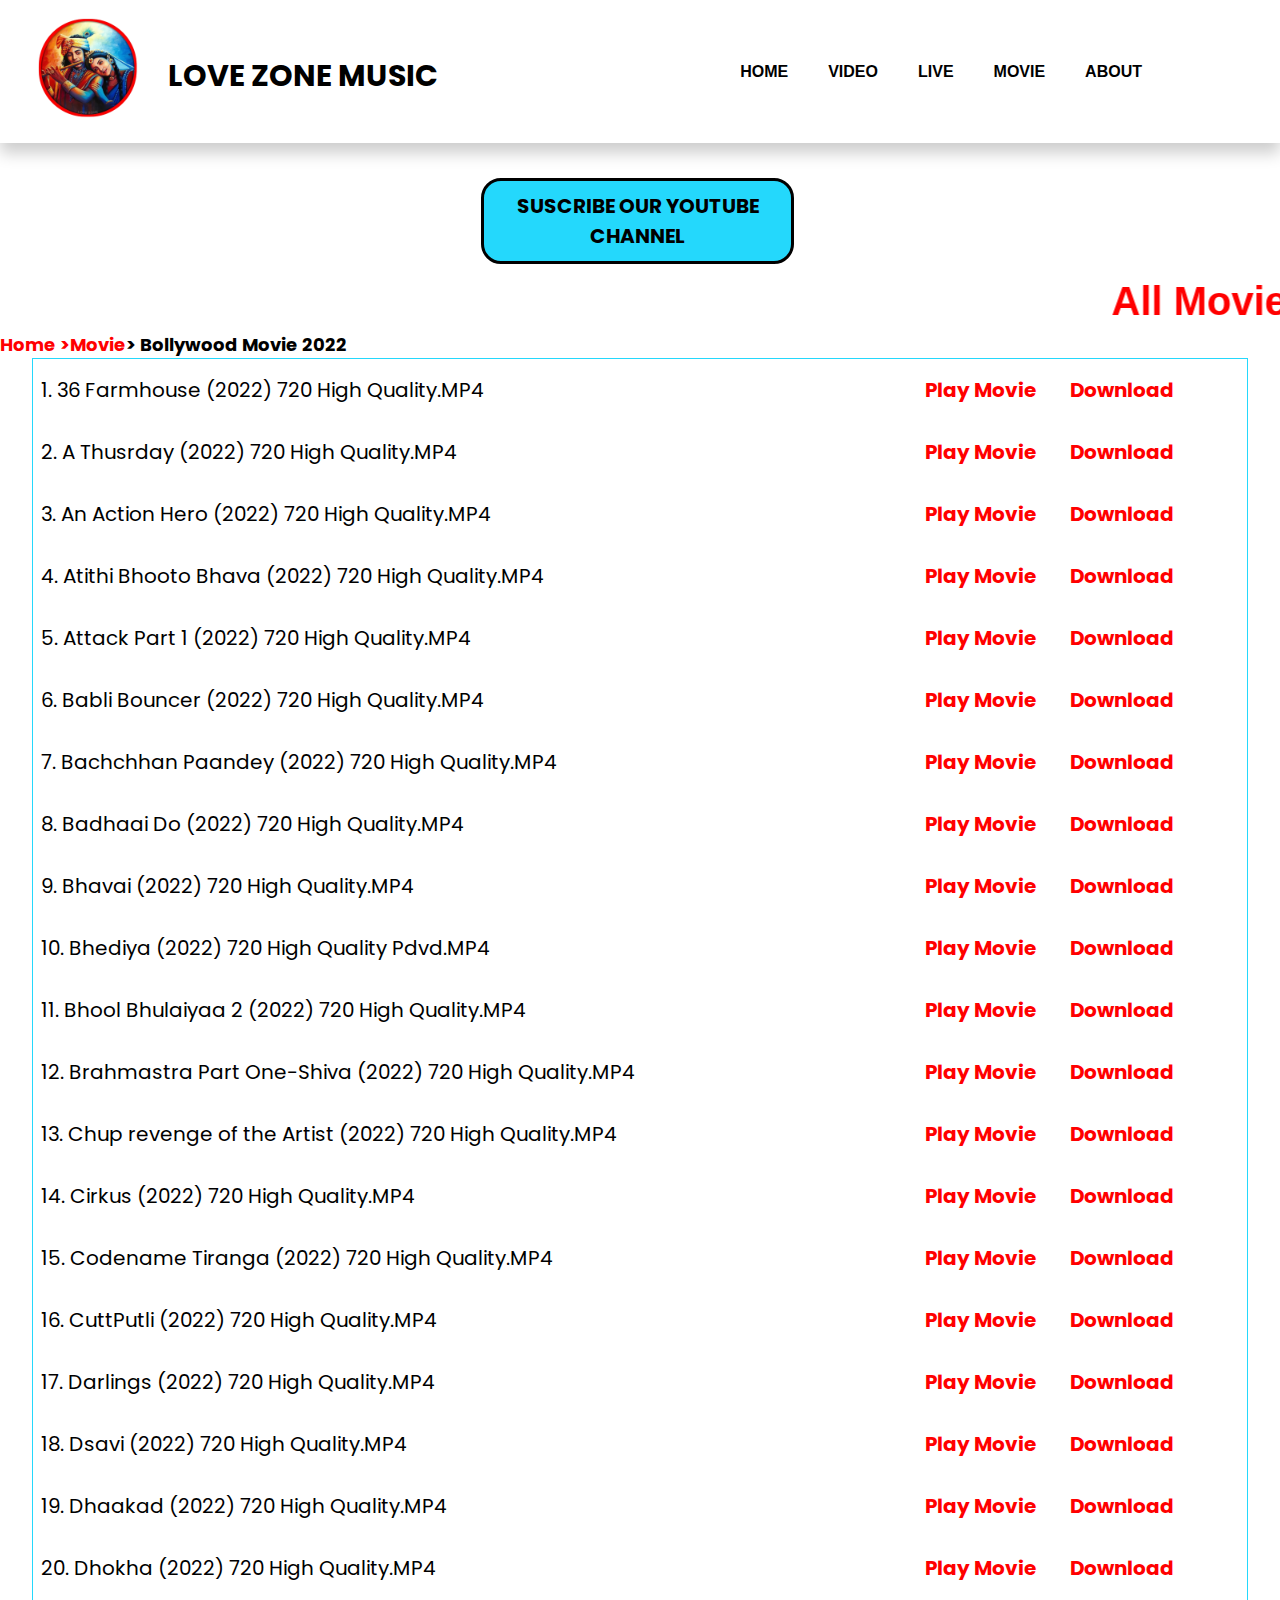
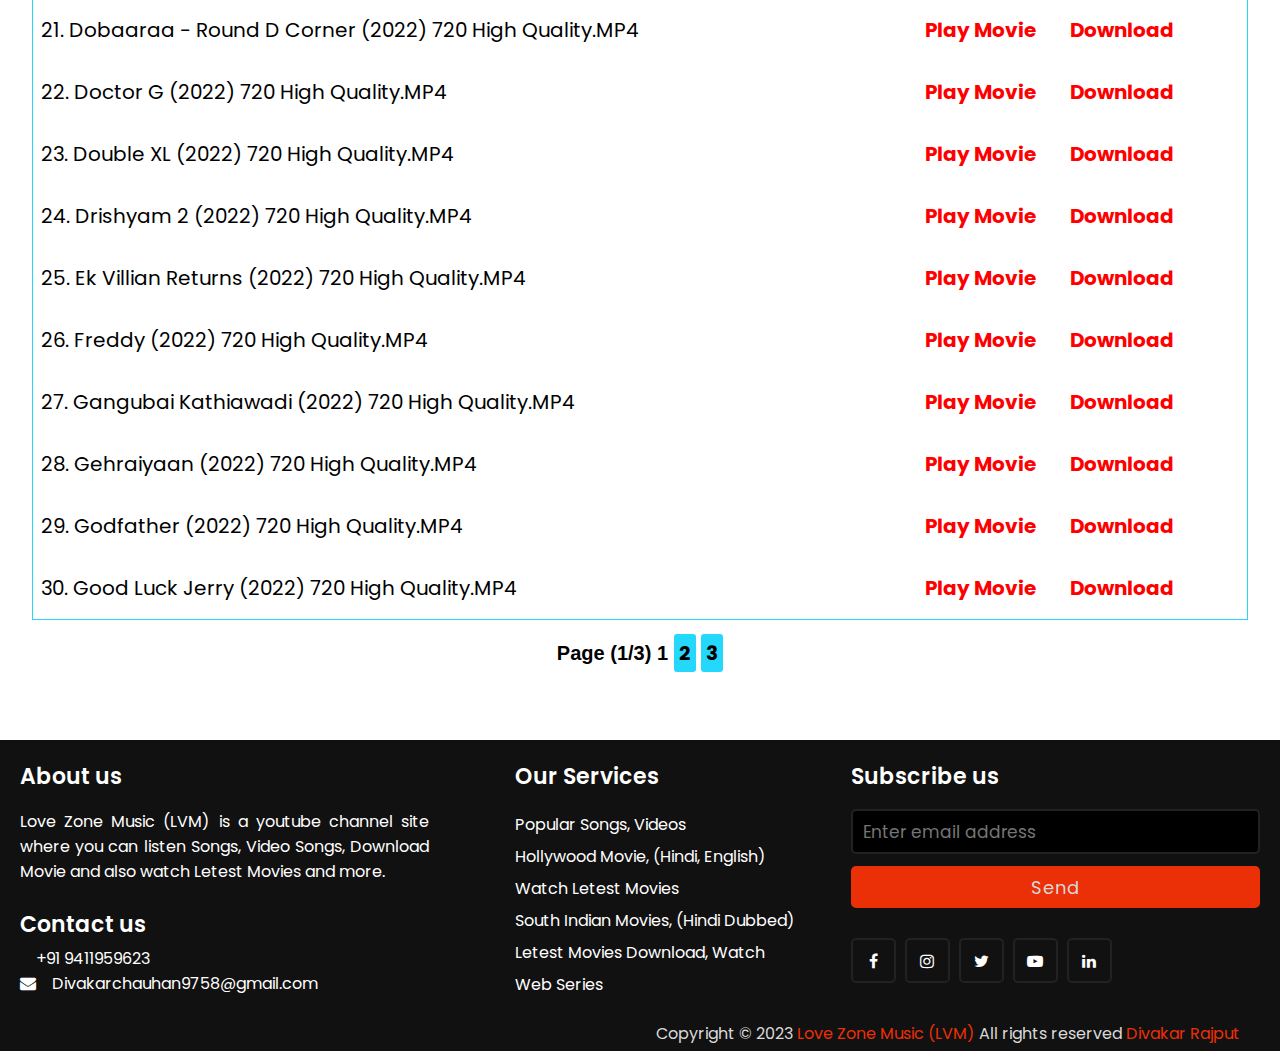
<file: Bollywood Movies 2022.html>
<!DOCTYPE html>
<html lang="en">
<head>
  <meta charset="utf-8">
  <meta http-equiv="X-ua-compatible"content="ie=edge">
  <meta name="viewport"content="width=device-width, initial-scale=1.0">
    <link rel="stylesheet" href="https://cdnjs.cloudflare.com/ajax/libs/font-awesome/4.7.0/css/font-awesome.min.css">
 <link rel="icon" type="image" href="logo.png">
    <title> Bollywood Movies 2022</title>
    <link rel="stylesheet" href="css\Bollywood Movies 2022.css">
     <meta name="viewport" content="width=device-width, initial-scale=1.0">
 </head>
<body>
   
<header>
            <div class="logo">
          <a href="index.html" ><img src="logo.png" alt="LOVE ZONE"/></a> <h1><a href="index.html" style="color:black;">LOVE ZONE MUSIC</a></h1>


          </div>
            
            
            <nav>
         <ul>

           <li><a href="index.html">HOME</a></li>
           <li><a href="video.html">VIDEO</a></li>
           <li><a href="live.html">LIVE</a></li>
           <li><a href="movie.html">MOVIE</a></li>
           <li><a href="about.html">ABOUT</a></li>
          </ul>
             </nav>
            
        </header>

      <div class="box1" style="padding:15px;padding-left:10px">
        <div class="right1">

         <a href="https://www.youtube.com/@LoveZoneMusic?sub_confirmation=1">SUSCRIBE OUR YOUTUBE CHANNEL</a>
      </div>
    </div>

    <marquee behavior="scroll" direction="left" scrollamount="20" style="color:red;font-size:40px;font-weight: bold;font-family: sans-serif;">  All Movies Download Here | High Quality Movies</marquee>
<table1>
  <tr>
     <th style="font-size:20px;text-align: left;"><a href="index.html" style="color:red;"> Home </a><h4 style="display: inline-block;color: black;"><a href="movie.html" style="color:red;">>Movie</a>> Bollywood Movie 2022</h4>
      
     </th>
  </tr>
</table1>

<!----movie list--->

<table>
   
   <tr style="font-size:20px;">
          <td>1. 36 Farmhouse (2022) 720 High Quality.MP4</td>
      
      <th style="margin-left: 20px;"> <a href ="http://likefilm.in/load/Full_Mobile_Movies/Bollywood Movies 2022/36 Farmhouse (2022) 720p High Quality Dvdrip/36 Farmhouse (2022) 720p High Quality Dvdrip.mp4"> 
         <button class="btn">Play Movie</button></a>
         <a href="http://m.likefilm.in/load/Full_Mobile_Movies/Bollywood Movies 2022/36 Farmhouse (2022) 720p High Quality Dvdrip/36 Farmhouse (2022) 720p High Quality Dvdrip.mp4" download="">
         <button class="btn">Download</button></a>
      </th>
   </tr>

    <tr style="font-size:20px;">
          <td>2. A Thusrday (2022) 720 High Quality.MP4</td>
      
      <th 
      style="margin-left: 20px;"> <a href ="http://likefilm.in/load/Full_Mobile_Movies/Bollywood Movies 2022/A Thursday (2022) 720p High Quality Dvdrip/A Thursday (2022) 720p High Quality Dvdrip.mp4"> 
         <button class="btn">Play Movie</button></a>
         <a href="http://m.likefilm.in/load/Full_Mobile_Movies/Bollywood Movies 2022/A Thursday (2022) 720p High Quality Dvdrip/A Thursday (2022) 720p High Quality Dvdrip.mp4" download="">
         <button class="btn">Download</button></a>
      </th>
   </tr>

    <tr style="font-size:20px;">
          <td>3. An Action Hero (2022) 720 High Quality.MP4</td>
      <th style="margin-left: 20px;"> <a href ="http://likefilm.in/load/Full_Mobile_Movies/Bollywood Movies 2022/An Action Hero (2022) 720p High Quality Dvdrip/An Action Hero (2022) 720p High Quality Dvdrip.mp4"> 
         <button class="btn">Play Movie</button></a>
         <a href="http://m.likefilm.in/load/Full_Mobile_Movies/Bollywood Movies 2022/An Action Hero (2022) 720p High Quality Dvdrip/An Action Hero (2022) 720p High Quality Dvdrip.mp4" download="">
         <button class="btn">Download</button></a>
      </th>
   </tr>
    <tr style="font-size:20px;">
          <td>4. Atithi Bhooto Bhava (2022) 720 High Quality.MP4</td>
      <th style="margin-left: 20px;"> <a href ="http://likefilm.in/load/Full_Mobile_Movies/Bollywood%20Movies%202022/Atithi%20Bhooto%20Bhava%20(2022)%20720p%20High%20Quality%20Dvdrip/Atithi%20Bhooto%20Bhava%20(2022)%20720p%20High%20Quality%20Dvdrip.mp4"> 
         <button class="btn">Play Movie</button></a>
         <a href="http://m.likefilm.in/load/Full_Mobile_Movies/Bollywood%20Movies%202022/Atithi%20Bhooto%20Bhava%20(2022)%20720p%20High%20Quality%20Dvdrip/Atithi%20Bhooto%20Bhava%20(2022)%20720p%20High%20Quality%20Dvdrip.mp4" download="">
         <button class="btn">Download</button></a>
      </th>
   </tr>

    <tr style="font-size:20px;">
          <td>5. Attack Part 1 (2022) 720 High Quality.MP4</td>
      <th style="margin-left: 20px;"> <a href ="http://likefilm.in/load/Full_Mobile_Movies/Bollywood%20Movies%202022/Attack%20Part%201%20(2022)%20720p%20High%20Quality%20Dvdrip/Attack%20Part%201%20(2022)%20720p%20High%20Quality%20Dvdrip.mp4"> 
         <button class="btn">Play Movie</button></a>
         <a href="http://m.likefilm.in/load/Full_Mobile_Movies/Bollywood%20Movies%202022/Attack%20Part%201%20(2022)%20720p%20High%20Quality%20Dvdrip/Attack%20Part%201%20(2022)%20720p%20High%20Quality%20Dvdrip.mp4" download="">
         <button class="btn">Download</button></a>
      </th>
   </tr>

    <tr style="font-size:20px;">
          <td>6. Babli Bouncer (2022) 720 High Quality.MP4</td>
      <th style="margin-left: 20px;"> <a href ="http://likefilm.in/load/Full_Mobile_Movies/Bollywood%20Movies%202022/Babli%20Bouncer%20(2022)%20720p%20High%20Quality%20Dvdrip/Babli%20Bouncer%20(2022)%20720p%20High%20Quality%20Dvdrip.mp4"> 
         <button class="btn">Play Movie</button></a>
         <a href="http://m.likefilm.in/load/Full_Mobile_Movies/Bollywood%20Movies%202022/Babli%20Bouncer%20(2022)%20720p%20High%20Quality%20Dvdrip/Babli%20Bouncer%20(2022)%20720p%20High%20Quality%20Dvdrip.mp4" download="">
         <button class="btn">Download</button></a>
      </th>
   </tr>

    <tr style="font-size:20px;">
          <td>7. Bachchhan Paandey (2022) 720 High Quality.MP4</td>
      <th style="margin-left: 20px;"> <a href ="http://likefilm.in/load/Full_Mobile_Movies/Bollywood%20Movies%202022/Bachchhan%20Paandey%20(2022)%20Hindi%20720p%20High%20Quality%20Dvdrip/Bachchhan%20Paandey%20(2022)%20Hindi%20720p%20High%20Quality%20Dvdrip.mp4"> 
         <button class="btn">Play Movie</button></a>
         <a href="http://m.likefilm.in/load/Full_Mobile_Movies/Bollywood%20Movies%202022/Bachchhan%20Paandey%20(2022)%20Hindi%20720p%20High%20Quality%20Dvdrip/Bachchhan%20Paandey%20(2022)%20Hindi%20720p%20High%20Quality%20Dvdrip.mp4" download="">
         <button class="btn">Download</button></a>
      </th>
   </tr>

    <tr style="font-size:20px;">
          <td>8. Badhaai Do (2022) 720 High Quality.MP4</td>
      <th style="margin-left: 20px;"> <a href ="http://likefilm.in/load/Full_Mobile_Movies/Bollywood%20Movies%202022/Badhaai%20Do%20(2022)%20720p%20High%20Quality%20Dvdrip/Badhaai%20Do%20(2022)%20720p%20High%20Quality%20Dvdrip.mp4"> 
         <button class="btn">Play Movie</button></a>
         <a href="http://m.likefilm.in/load/Full_Mobile_Movies/Bollywood%20Movies%202022/Badhaai%20Do%20(2022)%20720p%20High%20Quality%20Dvdrip/Badhaai%20Do%20(2022)%20720p%20High%20Quality%20Dvdrip.mp4" download="">
         <button class="btn">Download</button></a>
      </th>
   </tr>

    <tr style="font-size:20px;">
          <td>9. Bhavai (2022) 720 High Quality.MP4</td>
      <th style="margin-left: 20px;"> <a href ="http://likefilm.in/load/Full_Mobile_Movies/Bollywood%20Movies%202022/Bhavai%20(2022)%20720p%20High%20Quality%20Dvdrip/Bhavai%20(2022)%20720p%20High%20Quality%20Dvdrip.mp4"> 
         <button class="btn">Play Movie</button></a>
         <a href="http://m.likefilm.in/load/Full_Mobile_Movies/Bollywood%20Movies%202022/Bhavai%20(2022)%20720p%20High%20Quality%20Dvdrip/Bhavai%20(2022)%20720p%20High%20Quality%20Dvdrip.mp4" download="">
         <button class="btn">Download</button></a>
      </th>
   </tr>

    <tr style="font-size:20px;">
          <td>10. Bhediya (2022) 720 High Quality Pdvd.MP4</td>
      <th style="margin-left: 20px;"> <a href ="http://likefilm.in/load/Full_Mobile_Movies/Bollywood%20Movies%202022/Bhediya%20(2022)%20720p%20High%20Quality%20Pdvd/Bhediya%20(2022)%20720p%20High%20Quality%20Pdvd.mp4"> 
         <button class="btn">Play Movie</button></a>
         <a href="http://m.likefilm.in/load/Full_Mobile_Movies/Bollywood%20Movies%202022/Bhediya%20(2022)%20720p%20High%20Quality%20Pdvd/Bhediya%20(2022)%20720p%20High%20Quality%20Pdvd.mp4" download="">
         <button class="btn">Download</button></a>
      </th>
   </tr>

    <tr style="font-size:20px;">
          <td>11. Bhool Bhulaiyaa 2 (2022) 720 High Quality.MP4</td>
      <th style="margin-left: 20px;"> <a href ="http://likefilm.in/load/Full_Mobile_Movies/Bollywood%20Movies%202022/Bhool%20Bhulaiyaa%202%20(2022)%20High%20Quality%20Dvdrip/Bhool%20Bhulaiyaa%202%20(2022)%20High%20Quality%20Dvdrip.mp4"> 
         <button class="btn">Play Movie</button></a>
         <a href="http://m.likefilm.in/load/Full_Mobile_Movies/Bollywood%20Movies%202022/Bhool%20Bhulaiyaa%202%20(2022)%20High%20Quality%20Dvdrip/Bhool%20Bhulaiyaa%202%20(2022)%20High%20Quality%20Dvdrip.mp4" download="">
         <button class="btn">Download</button></a>
      </th>
   </tr>

    <tr style="font-size:20px;">
          <td>12. Brahmastra Part One-Shiva (2022) 720 High Quality.MP4</td>
      <th style="margin-left: 20px;"> <a href ="http://likefilm.in/load/Full_Mobile_Movies/Bollywood%20Movies%202022/Brahmastra%20Part%20One%20-%20Shiva%20(2022)%20720p%20High%20Quality%20Dvdrip/Brahmastra%20Part%20One%20-%20Shiva%20(2022)%20720p%20High%20Quality%20Dvdrip.mp4"> 
         <button class="btn">Play Movie</button></a>
         <a href="http://m.likefilm.in/load/Full_Mobile_Movies/Bollywood%20Movies%202022/Brahmastra%20Part%20One%20-%20Shiva%20(2022)%20720p%20High%20Quality%20Dvdrip/Brahmastra%20Part%20One%20-%20Shiva%20(2022)%20720p%20High%20Quality%20Dvdrip.mp4" download="">
         <button class="btn">Download</button></a>
      </th>
   </tr>

    <tr style="font-size:20px;">
          <td>13. Chup revenge of the Artist (2022) 720 High Quality.MP4</td>
      <th style="margin-left: 20px;"> <a href ="http://likefilm.in/load/Full_Mobile_Movies/Bollywood%20Movies%202022/Chup%20Revenge%20of%20the%20Artist%20(2022)%20720p%20High%20Quality%20Dvdrip/Chup%20Revenge%20of%20the%20Artist%20(2022)%20720p%20High%20Quality%20Dvdrip.mp4"> 
         <button class="btn">Play Movie</button></a>
         <a href="http://m.likefilm.in/load/Full_Mobile_Movies/Bollywood%20Movies%202022/Chup%20Revenge%20of%20the%20Artist%20(2022)%20720p%20High%20Quality%20Dvdrip/Chup%20Revenge%20of%20the%20Artist%20(2022)%20720p%20High%20Quality%20Dvdrip.mp4" download="">
         <button class="btn">Download</button></a>
      </th>
   </tr>

    <tr style="font-size:20px;">
          <td>14. Cirkus (2022) 720 High Quality.MP4</td>
      <th style="margin-left: 20px;"> <a href ="http://likefilm.in/load/Full_Mobile_Movies/Bollywood%20Movies%202022/Cirkus%20(2022)%20720p%20High%20Quality%20Dvdrip/Cirkus%20(2022)%20720p%20High%20Quality%20Dvdrip.mp4"> 
         <button class="btn">Play Movie</button></a>
         <a href="http://m.likefilm.in/load/Full_Mobile_Movies/Bollywood%20Movies%202022/Cirkus%20(2022)%20720p%20High%20Quality%20Dvdrip/Cirkus%20(2022)%20720p%20High%20Quality%20Dvdrip.mp4" download="">
         <button class="btn">Download</button></a>
      </th>
   </tr>

    <tr style="font-size:20px;">
          <td>15. Codename Tiranga (2022) 720 High Quality.MP4</td>
      <th style="margin-left: 20px;"> <a href ="http://likefilm.in/load/Full_Mobile_Movies/Bollywood%20Movies%202022/Codename%20Tiranga%20(2022)%20720p%20High%20Quality%20Dvdrip/Codename%20Tiranga%20(2022)%20720p%20High%20Quality%20Dvdrip.mp4"> 
         <button class="btn">Play Movie</button></a>
         <a href="http://m.likefilm.in/load/Full_Mobile_Movies/Bollywood%20Movies%202022/Codename%20Tiranga%20(2022)%20720p%20High%20Quality%20Dvdrip/Codename%20Tiranga%20(2022)%20720p%20High%20Quality%20Dvdrip.mp4" download="">
         <button class="btn">Download</button></a>
      </th>
   </tr>

    <tr style="font-size:20px;">
          <td>16. CuttPutli (2022) 720 High Quality.MP4</td>
      <th style="margin-left: 20px;"> <a href ="http://likefilm.in/load/Full_Mobile_Movies/Bollywood%20Movies%202022/Cuttputlli%20(2022)%20720p%20High%20Quality%20Dvdrip/Cuttputlli%20(2022)%20720p%20High%20Quality%20Dvdrip.mp4"> 
         <button class="btn">Play Movie</button></a>
         <a href="http://m.likefilm.in/load/Full_Mobile_Movies/Bollywood%20Movies%202022/Cuttputlli%20(2022)%20720p%20High%20Quality%20Dvdrip/Cuttputlli%20(2022)%20720p%20High%20Quality%20Dvdrip.mp4" download="">
         <button class="btn">Download</button></a>
      </th>
   </tr>

    <tr style="font-size:20px;">
          <td>17. Darlings (2022) 720 High Quality.MP4</td>
      <th style="margin-left: 20px;"> <a href ="http://likefilm.in/load/Full_Mobile_Movies/Bollywood%20Movies%202022/Darlings%20(2022)%20720p%20High%20Quality%20Dvdrip/Darlings%20(2022)%20720p%20High%20Quality%20Dvdrip.mp4"> 
         <button class="btn">Play Movie</button></a>
         <a href="http://m.likefilm.in/load/Full_Mobile_Movies/Bollywood%20Movies%202022/Darlings%20(2022)%20720p%20High%20Quality%20Dvdrip/Darlings%20(2022)%20720p%20High%20Quality%20Dvdrip.mp4" download="">
         <button class="btn">Download</button></a>
      </th>
   </tr>

    <tr style="font-size:20px;">
          <td>18. Dsavi  (2022) 720 High Quality.MP4</td>
      <th style="margin-left: 20px;"> <a href ="http://likefilm.in/load/Full_Mobile_Movies/Bollywood%20Movies%202022/Dasvi%20(2022)%20720p%20High%20Quality%20Dvdrip/Dasvi%20(2022)%20720p%20High%20Quality%20Dvdrip.mp4"> 
         <button class="btn">Play Movie</button></a>
         <a href="http://m.likefilm.in/load/Full_Mobile_Movies/Bollywood%20Movies%202022/Dasvi%20(2022)%20720p%20High%20Quality%20Dvdrip/Dasvi%20(2022)%20720p%20High%20Quality%20Dvdrip.mp4" download="">
         <button class="btn">Download</button></a>
      </th>
   </tr>

   <tr style="font-size:20px;">
          <td>19. Dhaakad (2022) 720 High Quality.MP4</td>
      <th style="margin-left: 20px;"> <a href ="http://likefilm.in/load/Full_Mobile_Movies/Bollywood%20Movies%202022/Dhaakad%20(2022)%20720p%20High%20Quality%20Dvdrip/Dhaakad%20(2022)%20720p%20High%20Quality%20Dvdrip.mp4"> 
         <button class="btn">Play Movie</button></a>
         <a href="http://m.likefilm.in/load/Full_Mobile_Movies/Bollywood%20Movies%202022/Dhaakad%20(2022)%20720p%20High%20Quality%20Dvdrip/Dhaakad%20(2022)%20720p%20High%20Quality%20Dvdrip.mp4" download="">
         <button class="btn">Download</button></a>
      </th>
   </tr>

   <tr style="font-size:20px;">
          <td>20. Dhokha (2022) 720 High Quality.MP4</td>
      <th style="margin-left: 20px;"> <a href ="http://likefilm.in/load/Full_Mobile_Movies/Bollywood%20Movies%202022/Dhokha%20-%20Round%20D%20Corner%20(2022)%20720p%20High%20Quality%20Dvdrip/Dhokha%20-%20Round%20D%20Corner%20(2022)%20720p%20High%20Quality%20Dvdrip.mp4"> 
         <button class="btn">Play Movie</button></a>
         <a href="http://m.likefilm.in/load/Full_Mobile_Movies/Bollywood%20Movies%202022/Dhokha%20-%20Round%20D%20Corner%20(2022)%20720p%20High%20Quality%20Dvdrip/Dhokha%20-%20Round%20D%20Corner%20(2022)%20720p%20High%20Quality%20Dvdrip.mp4" download="">
         <button class="btn">Download</button></a>
      </th>
   </tr>

   <tr style="font-size:20px;">
          <td>21. Dobaaraa - Round D Corner (2022) 720 High Quality.MP4</td>
      <th style="margin-left: 20px;"> <a href ="http://likefilm.in/load/Full_Mobile_Movies/Bollywood%20Movies%202022/Dobaaraa%20(2022)%20720p%20High%20Quality%20Dvdrip/Dobaaraa%20(2022)%20720p%20High%20Quality%20Dvdrip.mp4"> 
         <button class="btn">Play Movie</button></a>
         <a href="http://m.likefilm.in/load/Full_Mobile_Movies/Bollywood%20Movies%202022/Dobaaraa%20(2022)%20720p%20High%20Quality%20Dvdrip/Dobaaraa%20(2022)%20720p%20High%20Quality%20Dvdrip.mp4" download="">
         <button class="btn">Download</button></a>
      </th>
   </tr>

   <tr style="font-size:20px;">
          <td>22. Doctor G (2022) 720 High Quality.MP4</td>
      <th style="margin-left: 20px;"> <a href ="http://likefilm.in/load/Full_Mobile_Movies/Bollywood%20Movies%202022/Doctor%20G%20(2022)%20720p%20High%20Quality%20Dvdrip/Doctor%20G%20(2022)%20720p%20High%20Quality%20Dvdrip.mp4"> 
         <button class="btn">Play Movie</button></a>
         <a href="http://m.likefilm.in/load/Full_Mobile_Movies/Bollywood%20Movies%202022/Doctor%20G%20(2022)%20720p%20High%20Quality%20Dvdrip/Doctor%20G%20(2022)%20720p%20High%20Quality%20Dvdrip.mp4" download="">
         <button class="btn">Download</button></a>
      </th>
   </tr>

    <tr style="font-size:20px;">
          <td>23. Double XL (2022) 720 High Quality.MP4</td>
      <th style="margin-left: 20px;"> <a href ="http://likefilm.in/load/Full_Mobile_Movies/Bollywood%20Movies%202022/Double%20XL%20(2022)%20720p%20High%20Quality%20Dvdrip/Double%20XL%20(2022)%20720p%20High%20Quality%20Dvdrip.mp4"> 
         <button class="btn">Play Movie</button></a>
         <a href="http://m.likefilm.in/load/Full_Mobile_Movies/Bollywood%20Movies%202022/Double%20XL%20(2022)%20720p%20High%20Quality%20Dvdrip/Double%20XL%20(2022)%20720p%20High%20Quality%20Dvdrip.mp4" download="">
         <button class="btn">Download</button></a>
      </th>
   </tr>

   <tr style="font-size:20px;">
          <td>24. Drishyam 2 (2022) 720 High Quality.MP4</td>
      <th style="margin-left: 20px;"> <a href ="http://likefilm.in/load/Full_Mobile_Movies/Bollywood%20Movies%202022/Drishyam%202%20(2022)%20720p%20High%20Quality%20Dvdrip/Drishyam%202%20(2022)%20720p%20High%20Quality%20Dvdrip.mp4"> 
         <button class="btn">Play Movie</button></a>
         <a href="http://m.likefilm.in/load/Full_Mobile_Movies/Bollywood%20Movies%202022/Drishyam%202%20(2022)%20720p%20High%20Quality%20Dvdrip/Drishyam%202%20(2022)%20720p%20High%20Quality%20Dvdrip.mp4" download="">
         <button class="btn">Download</button></a>
      </th>
   </tr>

   <tr style="font-size:20px;">
          <td>25. Ek Villian Returns (2022) 720 High Quality.MP4</td>
      <th style="margin-left: 20px;"> <a href ="http://likefilm.in/load/Full_Mobile_Movies/Bollywood%20Movies%202022/Ek%20Villian%20Returns%20(2022)%20720p%20High%20Quality%20Dvdrip/Ek%20Villian%20Returns%20(2022)%20720p%20High%20Quality%20Dvdrip.mp4"> 
         <button class="btn">Play Movie</button></a>
         <a href="http://m.likefilm.in/load/Full_Mobile_Movies/Bollywood%20Movies%202022/Ek%20Villian%20Returns%20(2022)%20720p%20High%20Quality%20Dvdrip/Ek%20Villian%20Returns%20(2022)%20720p%20High%20Quality%20Dvdrip.mp4" download="">
         <button class="btn">Download</button></a>
      </th>
   </tr>
 <tr style="font-size:20px;">
          <td>26. Freddy (2022) 720 High Quality.MP4</td>
          <th style="margin-left: 20px;"> <a href ="http://likefilm.in/load/Full_Mobile_Movies/Bollywood%20Movies%202022/Freddy%20(2022)%20720p%20High%20Quality%20Dvdrip/Freddy%20(2022)%20720p%20High%20Quality%20Dvdrip.mp4"> 
         <button class="btn">Play Movie</button></a>
         <a href="http://m.likefilm.in/load/Full_Mobile_Movies/Bollywood%20Movies%202022/Freddy%20(2022)%20720p%20High%20Quality%20Dvdrip/Freddy%20(2022)%20720p%20High%20Quality%20Dvdrip.mp4" download="">
         <button class="btn">Download</button></a>
      </th>


   </tr>

    <tr style="font-size:20px;">
          <td>27. Gangubai Kathiawadi (2022) 720 High Quality.MP4</td>
      
      <th 
      style="margin-left: 20px;"> <a href ="http://likefilm.in/load/Full_Mobile_Movies/Bollywood%20Movies%202022/Gangubai%20Kathiawadi%20(2022)%20720p%20High%20Quality%20Dvdrip/Gangubai%20Kathiawadi%20(2022)%20720p%20High%20Quality%20Dvdrip.mp4"> 
         <button class="btn">Play Movie</button></a>
         <a href="http://m.likefilm.in/load/Full_Mobile_Movies/Bollywood%20Movies%202022/Gangubai%20Kathiawadi%20(2022)%20720p%20High%20Quality%20Dvdrip/Gangubai%20Kathiawadi%20(2022)%20720p%20High%20Quality%20Dvdrip.mp4" download="">
         <button class="btn">Download</button></a>
      </th>
   </tr>

    <tr style="font-size:20px;">
          <td>28. Gehraiyaan (2022) 720 High Quality.MP4</td>
      <th style="margin-left: 20px;"> <a href ="http://likefilm.in/load/Full_Mobile_Movies/Bollywood%20Movies%202022/Gehraiyaan%20(2022)%20720p%20High%20Quality%20Dvdrip/Gehraiyaan%20(2022)%20720p%20High%20Quality%20Dvdrip.mp4"> 
         <button class="btn">Play Movie</button></a>
         <a href="http://m.likefilm.in/load/Full_Mobile_Movies/Bollywood%20Movies%202022/Gehraiyaan%20(2022)%20720p%20High%20Quality%20Dvdrip/Gehraiyaan%20(2022)%20720p%20High%20Quality%20Dvdrip.mp4" download="">
         <button class="btn">Download</button></a>
      </th>
   </tr>
    <tr style="font-size:20px;">
          <td>29. Godfather (2022) 720 High Quality.MP4</td>
      <th style="margin-left: 20px;"> <a href ="http://likefilm.in/load/Full_Mobile_Movies/Bollywood%20Movies%202022/Godfather%20(2022)%20720p%20High%20Quality%20Dvdrip/Godfather%20(2022)%20720p%20High%20Quality%20Dvdrip.mp4"> 
         <button class="btn">Play Movie</button></a>
         <a href="http://m.likefilm.in/load/Full_Mobile_Movies/Bollywood%20Movies%202022/Godfather%20(2022)%20720p%20High%20Quality%20Dvdrip/Godfather%20(2022)%20720p%20High%20Quality%20Dvdrip.mp4" download="">
         <button class="btn">Download</button></a>
      </th>
   </tr>

    <tr style="font-size:20px;">
          <td>30. Good Luck Jerry (2022) 720 High Quality.MP4</td>
      <th style="margin-left: 20px;"> <a href ="http://likefilm.in/load/Full_Mobile_Movies/Bollywood%20Movies%202022/Good%20Luck%20Jerry%20(2022)%20720p%20High%20Quality%20Dvdrip/Good%20Luck%20Jerry%20(2022)%20720p%20High%20Quality%20Dvdrip.mp4"> 
         <button class="btn">Play Movie</button></a>
         <a href="http://m.likefilm.in/load/Full_Mobile_Movies/Bollywood%20Movies%202022/Good%20Luck%20Jerry%20(2022)%20720p%20High%20Quality%20Dvdrip/Good%20Luck%20Jerry%20(2022)%20720p%20High%20Quality%20Dvdrip.mp4" download="">
         <button class="btn">Download</button></a>
      </th>
   </tr>






</table>
<div class="pagination">
Page (1/3) 1
<a href="Bollywood Movies 2022 page 2.html">2</a> 
<a href="Bollywood Movies 2022 page 3.html">3</a> 
 </div>


   

                                                          
<footer>
   <div class="content">
     <div class="left box">
       <div class="upper">
         <div class="topic">About us</div>
         <p>Love Zone Music (LVM) is a youtube channel site where you can listen Songs,
         Video Songs, Download Movie and also watch Letest Movies and more.</p>
       </div>
       <div class="lower">
         <div class="topic">Contact us</div>
         <div class="phone">
           <a href="#"><i class=" fa fa-phone-"></i>+91 9411959623</a>
         </div>
         <div class="email">
           <a href="https://mail.google.com/mail"><i class="fa fa-envelope"></i>Divakarchauhan9758@gmail.com</a>
         </div>
       </div>
     </div>
     <div class="middle box">
       <div class="topic">Our Services</div>
       <div><a href="video.html">Popular Songs, Videos</a></div>
       <div><a href="hollywood movies.html">Hollywood Movie, (Hindi, English)</a></div>
       <div><a href="Bollywood movies 2023.html">Watch Letest Movies</a></div>
       <div><a href="movie.html">South Indian Movies, (Hindi Dubbed)</a></div>
       <div><a href="Bollywood movies 2023.html">Letest Movies Download, Watch</a></div>
       <div><a href="web series.html">Web Series</a></div>
     </div>
     <div class="right box">
       <div class="topic">Subscribe us</div>
       <form action="mail.Divakarchauhan9758@gmail.com">
         <input type="text" placeholder="Enter email address">
         <input type="submit" name="" value="Send" >
         <div class="media-icons">
           <a href="https://www.facebook.com/dasarath.chauhan.750/"><i class="fa fa-facebook-f"></i></a>
           <a href="https://www.instagram.com/shiv.ansh__thakur/"><i class="fa fa-instagram"></i></a>
           <a href="#"><i class="fa fa-twitter"></i></a>
           <a href="https://www.youtube.com/@LoveZoneMusic"><i class="fa fa-youtube-play"></i></a>
           <a href="#"><i class="fa fa-linkedin"></i></a>
         </div>
       </form>
     </div>
   </div>
   <div class="bottom">
     <p>Copyright &#169; 2023 <a href="#">Love Zone Music (LVM)</a> All rights reserved <a href="#">Divakar Rajput</a></p>
   </div>
 </footer>


</body>
</html>
</file>
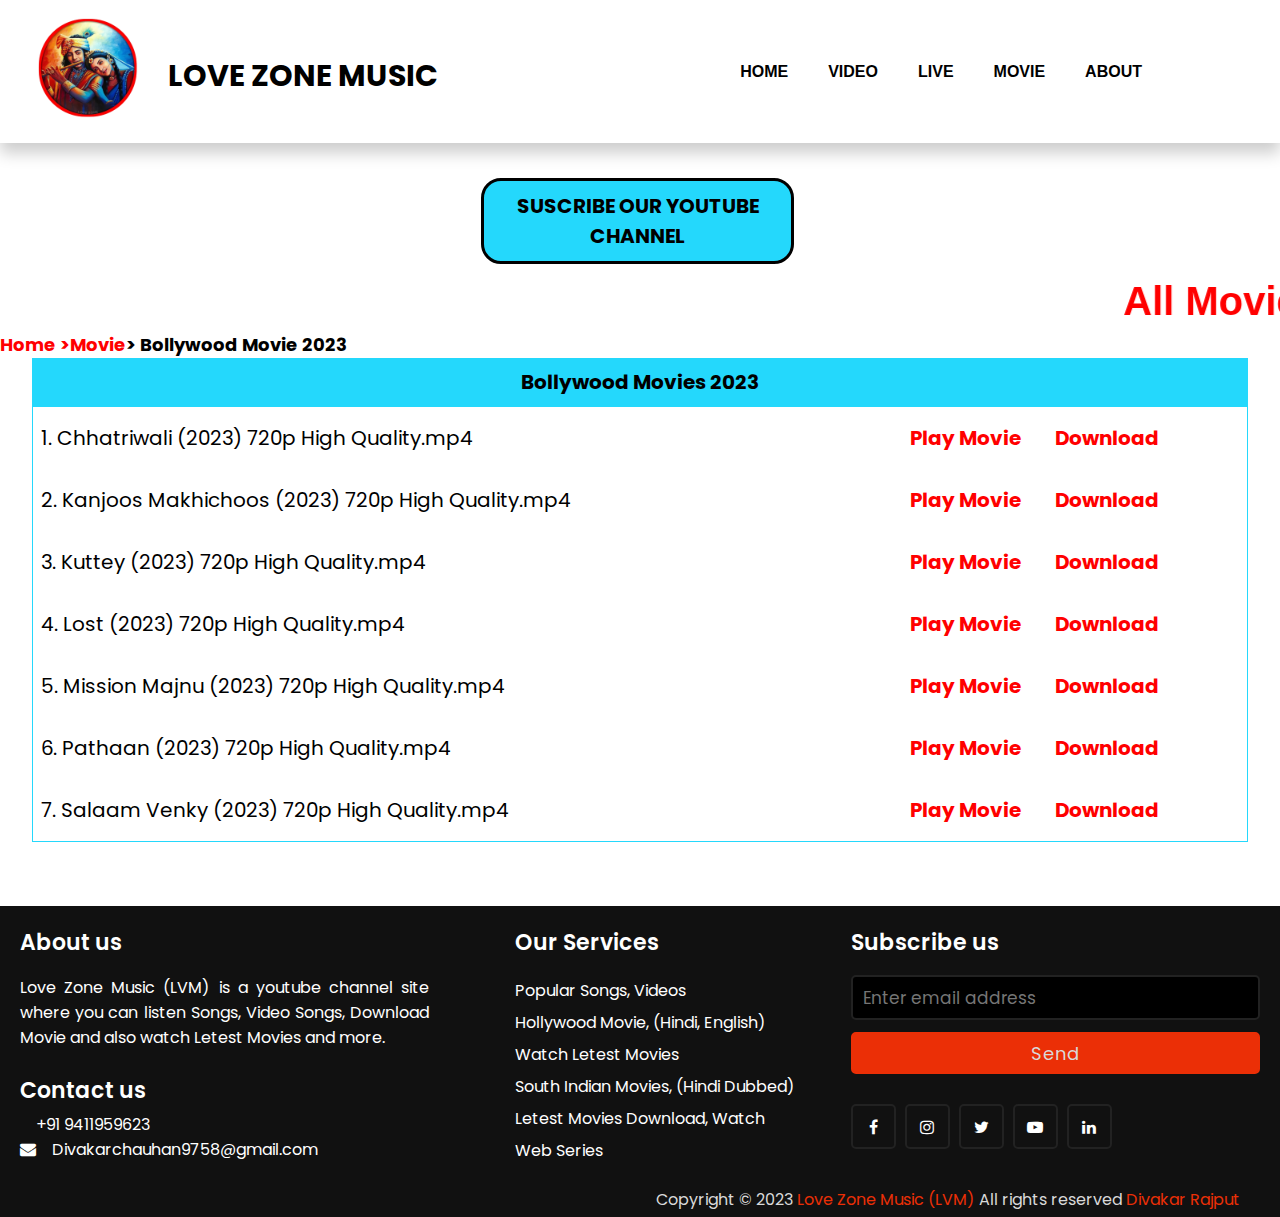
<file: Bollywood Movies 2023.html>
<!DOCTYPE html>
<html lang="en">
<head>
  <meta charset="utf-8">
  <meta http-equiv="X-ua-compatible"content="ie=edge">
  <meta name="viewport"content="width=device-width, initial-scale=1.0">
  <link rel="stylesheet" href="https://cdnjs.cloudflare.com/ajax/libs/font-awesome/4.7.0/css/font-awesome.min.css">
 <link rel="icon" type="image" href="logo.png">
    <title> Bollywood Movies 2023</title>
    <link rel="stylesheet" href="css\Bollywood Movies 2022.css">
     <meta name="viewport" content="width=device-width, initial-scale=1.0">
 </head>
<body>
   
<header>

          <div class="logo">
          <a href="index.html" ><img src="logo.png" alt="LOVE ZONE"/></a> <h1><a href="index.html" style="color:black;">LOVE ZONE MUSIC</a></h1>


          </div>
            
            
            <nav>
         <ul>

           <li><a href="index.html">HOME</a></li>
           <li><a href="video.html">VIDEO</a></li>
           <li><a href="live.html">LIVE</a></li>
           <li><a href="movie.html">MOVIE</a></li>
           <li><a href="about.html">ABOUT</a></li>
          </ul>
             </nav>
            
        </header>

      <div class="box1" style="padding:15px;padding-left:10px">
        <div class="right1">

         <a href="https://www.youtube.com/@LoveZoneMusic?sub_confirmation=1">SUSCRIBE OUR YOUTUBE CHANNEL</a>
      </div>
    </div>

    <marquee behavior="scroll" direction="left" scrollamount="20" style="color:red;font-size:40px;font-weight: bold;font-family: sans-serif;">  All Movies Download Here | High Quality Movies</marquee>
<table1>
  <tr>
    <th style="font-size:20px;text-align: left;"><a href="index.html" style="color:red;"> Home </a><h4 style="display: inline-block;color: black;"><a href="movie.html" style="color:red;">>Movie</a>> Bollywood Movie 2023</h4>
      
     </th>
  </tr>
</table1>

<!----movie list--->

<table>
  <tr>

    <th style="font-size: 20px;background-color:#24d8fc;display: flow;">Bollywood Movies 2023
       </div></th>
</tr>
</table>
<table>
  <tr style="font-size:20px;">
    <td>1. Chhatriwali (2023) 720p High Quality.mp4</td>

     <th style="margin-left: 20px;"> <a href ="http://likefilm.in/load/Full_Mobile_Movies/Bollywood%20Movies%202023/Chhatriwali%20(2023)%20720p%20High%20Quality%20Dvdrip/Chhatriwali%20(2023)%20720p%20High%20Quality%20Dvdrip.mp4"> 
     <button class="btn">Play Movie</button></a>
     <a href="http://m.likefilm.in/load/Full_Mobile_Movies/Bollywood Movies 2023/Chhatriwali (2023) 720p High Quality Dvdrip/Chhatriwali (2023) 720p High Quality Dvdrip.mp4" download=""><button class="btn">Download</button></a>
    </th>
  </tr>

<tr style="font-size:20px;">
    <td>2. Kanjoos Makhichoos (2023) 720p High Quality.mp4</td>

     <th style="margin-left: 20px;"> <a href ="http://likefilm.in/load/Full_Mobile_Movies/Bollywood%20Movies%202023/Kanjoos%20Makhichoos%20(2023)%20720p%20High%20Quality%20Dvdrip/Kanjoos%20Makhichoos%20(2023)%20720p%20Dvdrip.mp4"> 
<button class="btn">Play Movie</button>
<a href="http://m.likefilm.in/load/Full_Mobile_Movies/Bollywood Movies 2023/Kanjoos Makhichoos (2023) 720p High Quality Dvdrip/Kanjoos Makhichoos (2023) 720p Dvdrip.mp4" download=""><button class="btn">Download </button></a>
</th>

<tr style="font-size:20px;">
    <td>3. Kuttey (2023) 720p High Quality.mp4</td>

     <th style="margin-left: 20px;"> <a href ="http://likefilm.in/load/Full_Mobile_Movies/Bollywood%20Movies%202023/Kuttey%20(2023)%20720p%20High%20Quality%20Dvdrip/Kuttey%20(2023)%20720p%20Dvdrip.mp4"> 
<button class="btn">Play Movie</button></a>
<a href="http://m.likefilm.in/load/Full_Mobile_Movies/Bollywood Movies 2023/Kuttey (2023) 720p High Quality Dvdrip/Kuttey (2023) 720p Dvdrip.mp4" download=""><button class="btn">Download </button></a>
</th>

<tr style="font-size:20px;">
    <td>4. Lost (2023) 720p High Quality.mp4</td>

     <th style="margin-left: 20px;"> <a href="http://likefilm.in/load/Full_Mobile_Movies/Bollywood Movies 2023/Lost (2023) 720p High Quality Dvdrip/Lost (2023) 720p High Quality Dvdrip.mp4"> 
<button class="btn">Play Movie</button></a>
<a href="http://m.likefilm.in/load/Full_Mobile_Movies/Bollywood Movies 2023/Lost (2023) 720p High Quality Dvdrip/Lost (2023) 720p High Quality Dvdrip.mp4" download="">
  <button class="btn">Download
 </button></a>
</th>

<tr style="font-size:20px;">
    <td>5. Mission Majnu (2023) 720p High Quality.mp4</td>

     <th style="margin-left: 20px;"> <a href="http://likefilm.in/load/Full_Mobile_Movies/Bollywood Movies 2023/Mission Majnu (2023) 720p High Quality Dvdrip/Mission Majnu (2023) 720p High Quality Dvdrip.mp4"> 
<button class="btn">Play Movie</button></a>
<a href="http://m.likefilm.in/load/Full_Mobile_Movies/Bollywood Movies 2023/Mission Majnu (2023) 720p High Quality Dvdrip/Mission Majnu (2023) 720p High Quality Dvdrip.mp4" download=""><button class="btn">Download </button></a>
</th>

<tr style="font-size:20px;">
    <td>6. Pathaan (2023) 720p High Quality.mp4</td>

     <th style="margin-left: 20px;"> <a href="http://likefilm.in/load/Full_Mobile_Movies/Bollywood Movies 2023/Pathaan (2023) High Quality 720p Dvdrip/Pathaan (2023) High Quality 720p Dvdrip.mp4"> 
<button class="btn">Play Movie</button></a>
<a href="http://m.likefilm.in/load/Full_Mobile_Movies/Bollywood Movies 2023/Pathaan (2023) High Quality 720p Dvdrip/Pathaan (2023) High Quality 720p Dvdrip.mp4" download=""><button class="btn">Download </button></a>
</th>

<tr style="font-size:20px;">
    <td>7. Salaam Venky (2023) 720p High Quality.mp4</td>

     <th style="margin-left: 20px;"> <a href ="http://likefilm.in/load/Full_Mobile_Movies/Bollywood Movies 2023/Salaam Venky (2023) 1080p High Quality Dvdrip/Salaam Venky (2023) 1080p High Quality Dvdrip.mp4"> 
<button class="btn">Play Movie</button></a>
<a href="http://m.likefilm.in/load/Full_Mobile_Movies/Bollywood Movies 2023/Salaam Venky (2023) 1080p High Quality Dvdrip/Salaam Venky (2023) 1080p High Quality Dvdrip.mp4" download=""><button class="btn">Download </button></a>
</th>
</table>

   

                                                          
<footer>
   <div class="content">
     <div class="left box">
       <div class="upper">
         <div class="topic">About us</div>
         <p>Love Zone Music (LVM) is a youtube channel site where you can listen Songs,
         Video Songs, Download Movie and also watch Letest Movies and more.</p>
       </div>
       <div class="lower">
         <div class="topic">Contact us</div>
         <div class="phone">
           <a href="#"><i class=" fa fa-phone-"></i>+91 9411959623</a>
         </div>
         <div class="email">
           <a href="https://mail.google.com/mail"><i class="fa fa-envelope"></i>Divakarchauhan9758@gmail.com</a>
         </div>
       </div>
     </div>
     <div class="middle box">
       <div class="topic">Our Services</div>
       <div><a href="video.html">Popular Songs, Videos</a></div>
       <div><a href="hollywood movies.html">Hollywood Movie, (Hindi, English)</a></div>
       <div><a href="Bollywood movies 2023.html">Watch Letest Movies</a></div>
       <div><a href="movie.html">South Indian Movies, (Hindi Dubbed)</a></div>
       <div><a href="Bollywood movies 2023.html">Letest Movies Download, Watch</a></div>
       <div><a href="web series.html">Web Series</a></div>
     </div>
     <div class="right box">
       <div class="topic">Subscribe us</div>
       <form action="mail.Divakarchauhan9758@gmail.com">
         <input type="text" placeholder="Enter email address">
         <input type="submit" name="" value="Send" >
         <div class="media-icons">
           <a href="https://www.facebook.com/dasarath.chauhan.750/"><i class="fa fa-facebook-f"></i></a>
           <a href="https://www.instagram.com/shiv.ansh__thakur/"><i class="fa fa-instagram"></i></a>
           <a href="#"><i class="fa fa-twitter"></i></a>
           <a href="https://www.youtube.com/@LoveZoneMusic"><i class="fa fa-youtube-play"></i></a>
           <a href="#"><i class="fa fa-linkedin"></i></a>
         </div>
       </form>
     </div>
   </div>
   <div class="bottom">
     <p>Copyright &#169; 2023 <a href="#">Love Zone Music (LVM)</a> All rights reserved <a href="#">Divakar Rajput</a></p>
   </div>
 </footer>


</body>
</html>
</file>
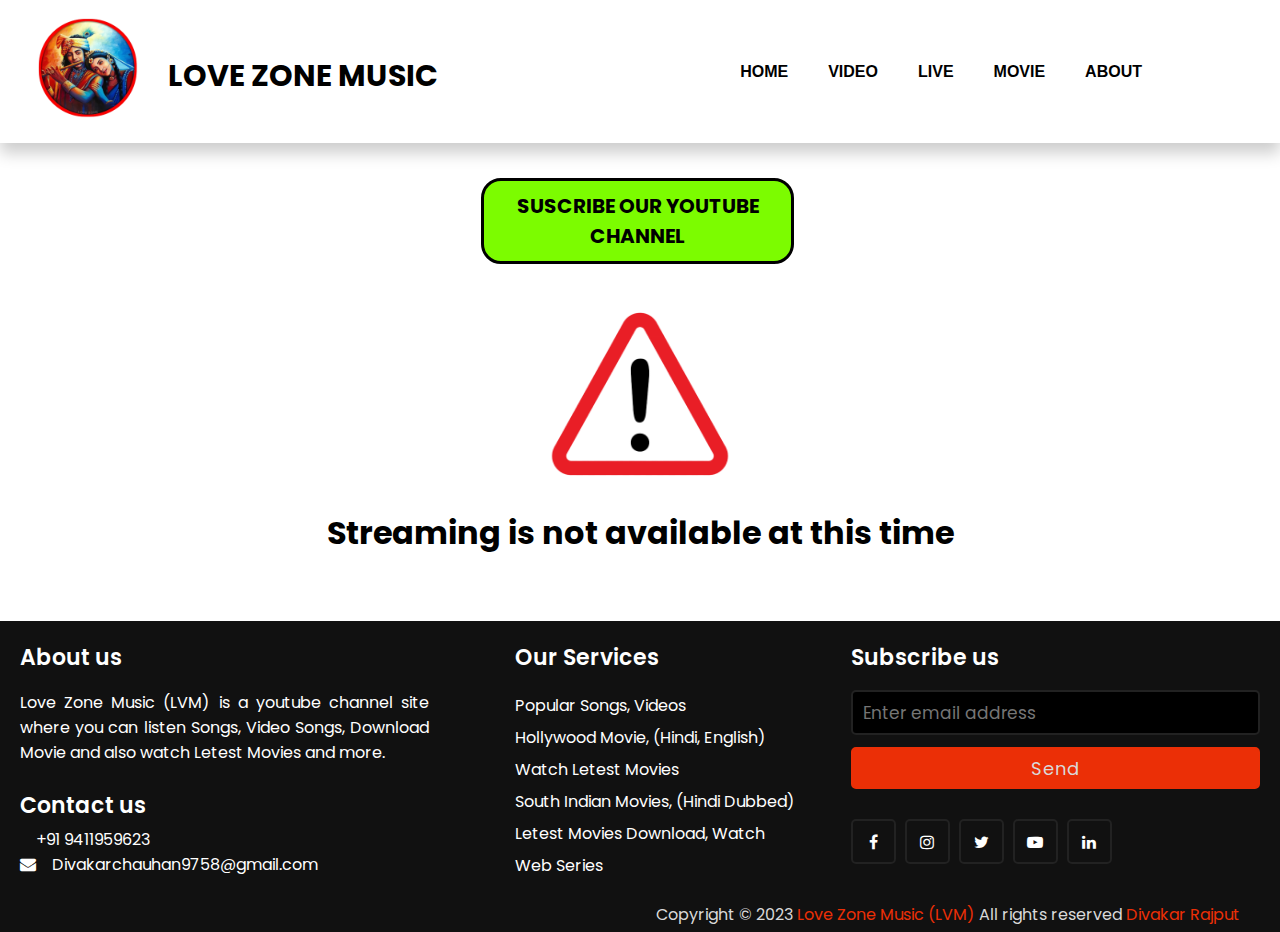
<file: live.html>
<!DOCTYPE html>
<html lang="en">
<head>
  <meta charset="utf-8">
  <meta http-equiv="X-ua-compatible"content="ie=edge">
  <meta name="viewport"content="width=device-width, initial-scale=1.0">
  <link rel="stylesheet" href="https://cdnjs.cloudflare.com/ajax/libs/font-awesome/4.7.0/css/font-awesome.min.css">
 <link rel="icon" type="image" href="logo.png">
    <title> Love Zone Music-Live</title>
    <link rel="stylesheet" href="css\live.css">
     <meta name="viewport" content="width=device-width, initial-scale=1.0">
 </head>
<body>
   
<header>
            <div class="logo">
          <a href="index.html" ><img src="logo.png" alt="LOVE ZONE"/></a> <h1><a href="index.html" style="color:black;">LOVE ZONE MUSIC</a></h1>

          </div>
            
            
            <nav class="header1">
         <ul>

           <li><a href="index.html">HOME</a></li>
           <li><a href="video.html">VIDEO</a></li>
           <li><a href="live.html">LIVE</a></li>
           <li><a href="movie.html">MOVIE</a></li>
           <li><a href="about.html">ABOUT</a></li>
          </ul>
             </nav>
            
        </header>

      <div class="box1" style="padding:15px;padding-left:10px">
        <div class="right1">

         <a href="https://www.youtube.com/@LoveZoneMusic?sub_confirmation=1">SUSCRIBE OUR YOUTUBE CHANNEL</a>
      </div>
    </div>
    


    <img src="photos\danger.png" alt="Paris" style="width:18%;">
    <h1 style="text-align:center;">Streaming is not available at this time</h1>




<!--
<table>
   <tr>
     <th style="background-color:lawngreen;display: flow; color: white;"><img src="photos\live.png" width="20%" ></th>
   </tr>
  <tr>
    <td><iframe class="live" width="847px" height="500px" src="https://www.youtube.com/embed/WBSxHwtr_p8?autoplay=1&mute=1" title="youtube video" frameborder="0" allow="accelermeter; autoplay; clipboard-writer; encrypted-media; gyroscope; picture-in-picture" alloefullscreen></iframe></td>
  </tr>
   <tr>
     <th><h4 style="text-align:center;color: black;">Romantic mashup songs 2023 🧡💖💚 Best Mashup of Arijit Singh,Jubin Nautiyal,Neha Kakkar

</h4></th>
  </tr>
  </table>  
 
-->


<footer>
   <div class="content">
     <div class="left box">
       <div class="upper">
         <div class="topic">About us</div>
         <p>Love Zone Music (LVM) is a youtube channel site where you can listen Songs,
         Video Songs, Download Movie and also watch Letest Movies and more.</p>
       </div>
       <div class="lower">
         <div class="topic">Contact us</div>
         <div class="phone">
           <a href="#"><i class=" fa fa-phone-"></i>+91 9411959623</a>
         </div>
         <div class="email">
           <a href="https://mail.google.com/mail"><i class="fa fa-envelope"></i>Divakarchauhan9758@gmail.com</a>
         </div>
       </div>
     </div>
     <div class="middle box">
       <div class="topic">Our Services</div>
       <div><a href="video.html">Popular Songs, Videos</a></div>
       <div><a href="hollywood movies.html">Hollywood Movie, (Hindi, English)</a></div>
       <div><a href="Bollywood movies 2023.html">Watch Letest Movies</a></div>
       <div><a href="movie.html">South Indian Movies, (Hindi Dubbed)</a></div>
       <div><a href="Bollywood movies 2023.html">Letest Movies Download, Watch</a></div>
       <div><a href="web series.html">Web Series</a></div>
     </div>
     <div class="right box">
       <div class="topic">Subscribe us</div>
       <form action="mail.Divakarchauhan9758@gmail.com">
         <input type="text" placeholder="Enter email address">
         <input type="submit" name="" value="Send" >
         <div class="media-icons">
           <a href="https://www.facebook.com/dasarath.chauhan.750/"><i class="fa fa-facebook-f"></i></a>
           <a href="https://www.instagram.com/shiv.ansh__thakur/"><i class="fa fa-instagram"></i></a>
           <a href="#"><i class="fa fa-twitter"></i></a>
           <a href="https://www.youtube.com/@LoveZoneMusic"><i class="fa fa-youtube-play"></i></a>
           <a href="#"><i class="fa fa-linkedin"></i></a>
         </div>
       </form>
     </div>
   </div>
   <div class="bottom">
     <p>Copyright &#169; 2023 <a href="#">Love Zone Music (LVM)</a> All rights reserved <a href="#">Divakar Rajput</a></p>
   </div>
 </footer>



</body>
</html>
</file>
